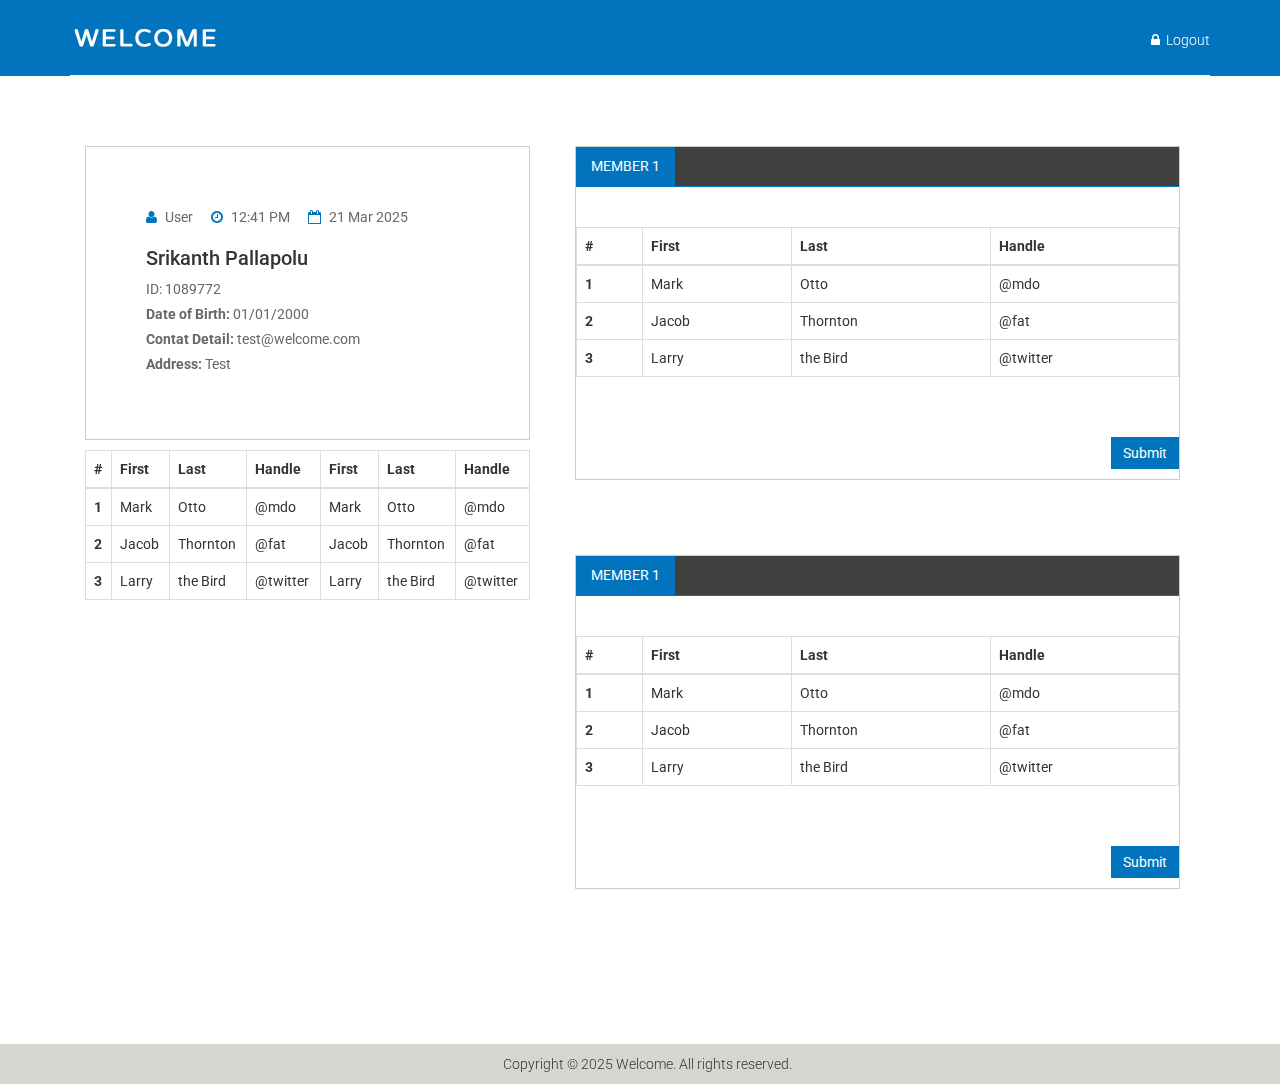
<file: index.html>
<!DOCTYPE html>
<html lang="en">

<head>
	<meta charset="utf-8">
	<meta name="viewport" content="width=device-width, initial-scale=1.0">
	<meta name="description" content="">
	<meta name="author" content="">
	<title>Home | Welcome</title>
	<link href="css/bootstrap.min.css" rel="stylesheet">
	<link href="css/font-awesome.min.css" rel="stylesheet">
	<link href="css/prettyPhoto.css" rel="stylesheet">
	<link href="css/price-range.css" rel="stylesheet">
	<link href="css/animate.css" rel="stylesheet">
	<link href="css/main.css" rel="stylesheet">
	<link href="css/responsive.css" rel="stylesheet">
	<!--[if lt IE 9]>
    <script src="js/html5shiv.js"></script>
    <script src="js/respond.min.js"></script>
    <![endif]-->
</head>
<!--/head-->

<body>
	<header id="header">
		<!--header-->
		<div class="header-middle">
			<!--header-middle-->
			<div class="container">
				<div class="row">
					<div class="col-sm-4">
						<div class="logo pull-left">
							<a href="index.html"><img src="images/home/logo.png" alt="" /></a>
						</div>
					</div>
					<div class="col-sm-8">
						<div class="shop-menu pull-right">
							<ul class="nav navbar-nav">
								<li><a href="login.html"><i class="fa fa-lock"></i> Logout</a></li>
							</ul>
						</div>
					</div>
				</div>
			</div>
		</div>
		<!--/header-middle-->
		<div class="header-bottom">
			<!--header-bottom-->
		</div>
		<!--/header-bottom-->
	</header>
	<!--/header-->
	<section id="slider">
		<!--slider-->
		<div class="container">
			<div class="row">
				<div class="col-sm-12">

					<div class="product-details">
						<!--product-details-->
						<div class="col-sm-5">
							<div class="product-information">
								<!--/product-information-->
								<div class="tab-pane fade active in" id="reviews">
								<ul>
									<li><a href=""><i class="fa fa-user"></i>User</a></li>
									<li><a href=""><i class="fa fa-clock-o"></i>12:41 PM</a></li>
									<li><a href=""><i class="fa fa-calendar-o"></i>21 Mar 2025</a></li>
								</ul></div>
								<h2>Srikanth Pallapolu</h2>
								<p>ID: 1089772</p>
								<p><b>Date of Birth:</b> 01/01/2000</p>
								<p><b>Contat Detail:</b> test@welcome.com</p>
								<p><b>Address:</b> Test</p>
							</div>
							<!--/product-information-->

							<div class="product-details">
								<table class="table table-bordered table-sm table-responsive">
									<thead class="thead-dark">
										<tr>
											<th scope="col">#</th>
											<th scope="col">First</th>
											<th scope="col">Last</th>
											<th scope="col">Handle</th>
											<th scope="col">First</th>
											<th scope="col">Last</th>
											<th scope="col">Handle</th>
										</tr>
									</thead>
									<tbody>
										<tr>
											<th scope="row">1</th>
											<td>Mark</td>
											<td>Otto</td>
											<td>@mdo</td>
											<td>Mark</td>
											<td>Otto</td>
											<td>@mdo</td>
										</tr>
										<tr>
											<th scope="row">2</th>
											<td>Jacob</td>
											<td>Thornton</td>
											<td>@fat</td>
											<td>Jacob</td>
											<td>Thornton</td>
											<td>@fat</td>
										</tr>
										<tr>
											<th scope="row">3</th>
											<td>Larry</td>
											<td>the Bird</td>
											<td>@twitter</td>
											<td>Larry</td>
											<td>the Bird</td>
											<td>@twitter</td>
										</tr>
										
									</tbody>
								</table>
							</div>

						</div>
						<div class="col-sm-7">
							<div class="category-tab shop-details-tab">
								<!--category-tab-->
								<div class="col-sm-12">
									<ul class="nav nav-tabs">
										<li class="active"><a href="#reviews" data-toggle="tab">Member 1</a></li>
									</ul>
								</div>
								<div class="tab-content">
									<div class="tab-pane fade active in" id="reviews">
										<div class="col-sm-12">
											<form action="#">
												<div class="col-sm-12 product-details">
													<table class="table table-bordered table-sm table-responsive">
														<thead class="thead-dark">
															<tr>
																<th scope="col">#</th>
																<th scope="col">First</th>
																<th scope="col">Last</th>
																<th scope="col">Handle</th>
															</tr>
														</thead>
														<tbody>
															<tr>
																<th scope="row">1</th>
																<td>Mark</td>
																<td>Otto</td>
																<td>@mdo</td>
															</tr>
															<tr>
																<th scope="row">2</th>
																<td>Jacob</td>
																<td>Thornton</td>
																<td>@fat</td>
															</tr>
															<tr>
																<th scope="row">3</th>
																<td>Larry</td>
																<td>the Bird</td>
																<td>@twitter</td>
															</tr>
														</tbody>
													</table>
												</div>

												<button type="button" class="btn btn-default pull-right">
													Submit
												</button>
											</form>
										</div>
									</div>

								</div>
							</div>
							<!--/category-tab-->

							<div class="category-tab shop-details-tab">
								<!--category-tab-->
								<div class="col-sm-12">
									<ul class="nav nav-tabs">
										<li class="active"><a href="#reviews" data-toggle="tab">Member 1</a></li>
									</ul>
								</div>
								<div class="tab-content">
									<div class="tab-pane fade active in" id="reviews">
										<div class="col-sm-12">
											<form action="#">
												<div class="col-sm-12 product-details">
													<table class="table table-bordered table-sm table-responsive">
														<thead class="thead-dark">
															<tr>
																<th scope="col">#</th>
																<th scope="col">First</th>
																<th scope="col">Last</th>
																<th scope="col">Handle</th>
															</tr>
														</thead>
														<tbody>
															<tr>
																<th scope="row">1</th>
																<td>Mark</td>
																<td>Otto</td>
																<td>@mdo</td>
															</tr>
															<tr>
																<th scope="row">2</th>
																<td>Jacob</td>
																<td>Thornton</td>
																<td>@fat</td>
															</tr>
															<tr>
																<th scope="row">3</th>
																<td>Larry</td>
																<td>the Bird</td>
																<td>@twitter</td>
															</tr>
														</tbody>
													</table>
												</div>

												<button type="button" class="btn btn-default pull-right">
													Submit
												</button>
											</form>
										</div>
									</div>

								</div>
							</div>
							<!--/category-tab-->

						</div>
					</div>
					<!--/product-details-->

				</div>
			</div>
		</div>
	</section>
	<footer id="footer">
		<!--Footer-->
		<div class="footer-bottom">
			<div class="container">
				<div class="row">
					<p>Copyright © 2025 Welcome. All rights reserved.</p>
				</div>
			</div>
		</div>
	</footer>
	<!--/Footer-->
	<script src="js/jquery.js"></script>
	<script src="js/bootstrap.min.js"></script>
	<script src="js/jquery.scrollUp.min.js"></script>
	<script src="js/price-range.js"></script>
	<script src="js/jquery.prettyPhoto.js"></script>
	<script src="js/main.js"></script>
</body>

</html>
</file>
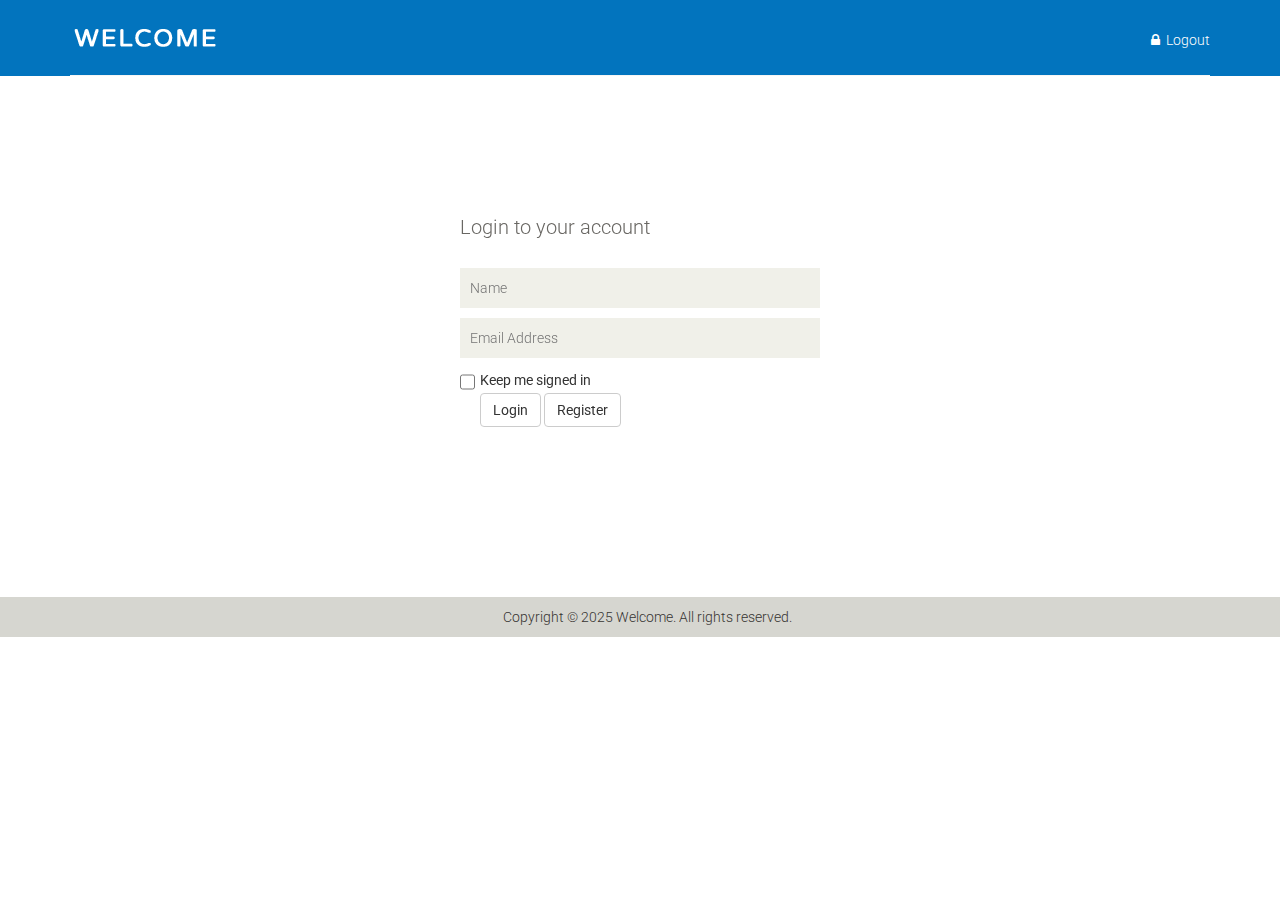
<file: login.html>
<!DOCTYPE html>
<html lang="en">
<head>
    <meta charset="utf-8">
    <meta name="viewport" content="width=device-width, initial-scale=1.0">
    <meta name="description" content="">
    <meta name="author" content="">
    <title>Login | Welcome</title>
    <link href="css/bootstrap.min.css" rel="stylesheet">
    <link href="css/font-awesome.min.css" rel="stylesheet">
    <link href="css/prettyPhoto.css" rel="stylesheet">
    <link href="css/price-range.css" rel="stylesheet">
    <link href="css/animate.css" rel="stylesheet">
    <link href="css/main.css" rel="stylesheet">
    <link href="css/responsive.css" rel="stylesheet">
    <!--[if lt IE 9]>
    <script src="js/html5shiv.js"></script>
    <script src="js/respond.min.js"></script>
    <![endif]-->
</head>
<!--/head-->
<body>
    <header id="header"><!--header-->
		<div class="header-middle"><!--header-middle-->
			<div class="container">
				<div class="row">
					<div class="col-sm-4">
						<div class="logo pull-left">
							<a href="index.html"><img src="images/home/logo.png" alt="" /></a>
						</div>						
					</div>
					<div class="col-sm-8">
						<div class="shop-menu pull-right">
							<ul class="nav navbar-nav">
								<li><a href="index.html"><i class="fa fa-lock"></i> Logout</a></li>
							</ul>
						</div>
					</div>
				</div>
			</div>
		</div><!--/header-middle-->	
	</header>
    <!--/header-->
    <section id="form"><!--form-->
		<div class="container">
			<div class="row">
				<div class="col-sm-4 col-sm-offset-4">
					<div class="login-form"><!--login form-->
						<h2>Login to your account</h2>
						<form action="#">
							<input type="text" placeholder="Name" />
							<input type="email" placeholder="Email Address" />
							<span>
								<input type="checkbox" class="checkbox"> 
								Keep me signed in
							</span>
							<div>
							<a href="index.html" class="btn btn-default" style="display: inline-block;">Login</a>
							<a href="register.html" class="btn btn-default" style="display: inline-block;">Register</a></div>
						</form>
					</div><!--/login form-->
				</div>
			</div>
		</div>
	</section>
    <!--/form-->
    <footer id="footer"><!--Footer-->			
		<div class="footer-bottom">
			<div class="container">
				<div class="row">
					<p>Copyright © 2025 Welcome. All rights reserved.</p>
				</div>
			</div>
		</div>		
	</footer>
    <!--/Footer-->
    <script src="js/jquery.js"></script>
    <script src="js/price-range.js"></script>
    <script src="js/jquery.scrollUp.min.js"></script>
    <script src="js/bootstrap.min.js"></script>
    <script src="js/jquery.prettyPhoto.js"></script>
    <script src="js/main.js"></script>
</body>
</html>
</file>
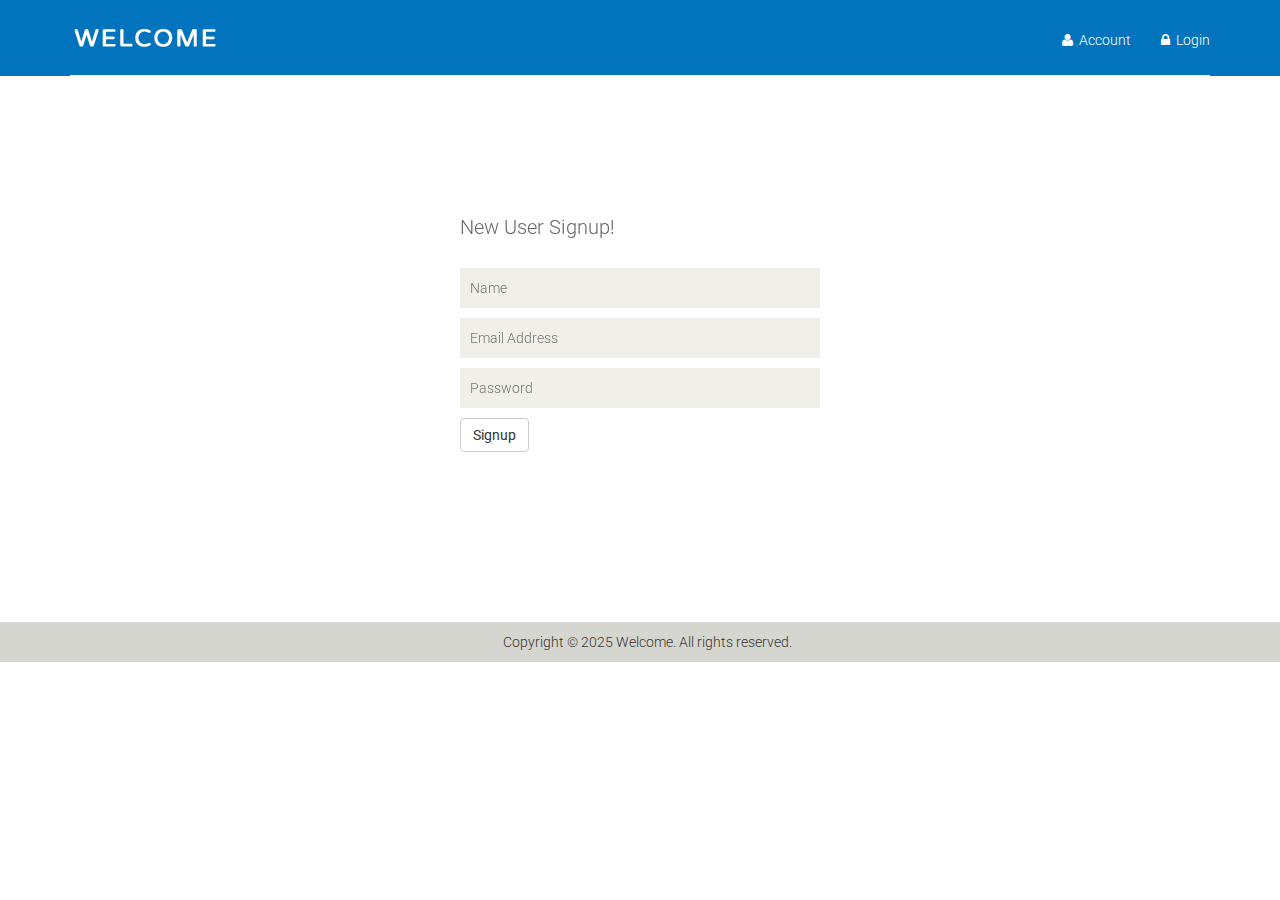
<file: register.html>
<!DOCTYPE html>
<html lang="en">
<head>
    <meta charset="utf-8">
    <meta name="viewport" content="width=device-width, initial-scale=1.0">
    <meta name="description" content="">
    <meta name="author" content="">
    <title>Login | Welcome</title>
    <link href="css/bootstrap.min.css" rel="stylesheet">
    <link href="css/font-awesome.min.css" rel="stylesheet">
    <link href="css/prettyPhoto.css" rel="stylesheet">
    <link href="css/price-range.css" rel="stylesheet">
    <link href="css/animate.css" rel="stylesheet">
    <link href="css/main.css" rel="stylesheet">
    <link href="css/responsive.css" rel="stylesheet">
    <!--[if lt IE 9]>
    <script src="js/html5shiv.js"></script>
    <script src="js/respond.min.js"></script>
    <![endif]-->
</head>
<!--/head-->
<body>
    <header id="header"><!--header-->
		<div class="header-middle"><!--header-middle-->
			<div class="container">
				<div class="row">
					<div class="col-sm-4">
						<div class="logo pull-left">
							<a href="index.html"><img src="images/home/logo.png" alt="" /></a>
						</div>						
					</div>
					<div class="col-sm-8">
						<div class="shop-menu pull-right">
							<ul class="nav navbar-nav">
								<li><a href="javascript:void(0);"><i class="fa fa-user"></i> Account</a></li>
								<li><a href="index.html"><i class="fa fa-lock"></i> Login</a></li>
							</ul>
						</div>
					</div>
				</div>
			</div>
		</div><!--/header-middle-->	
	</header>
    <!--/header-->
    <section id="form"><!--form-->
		<div class="container">
			<div class="row">
				<div class="col-sm-4 col-sm-offset-4">
					<div class="signup-form"><!--sign up form-->
						<h2>New User Signup!</h2>
						<form action="#">
							<input type="text" placeholder="Name"/>
							<input type="email" placeholder="Email Address"/>
							<input type="password" placeholder="Password"/>
							<a href="login.html" class="btn btn-default">Signup</a>
						</form>
					</div><!--/sign up form-->
				</div>
			</div>
		</div>
	</section>
    <!--/form-->
    <footer id="footer"><!--Footer-->			
		<div class="footer-bottom">
			<div class="container">
				<div class="row">
					<p>Copyright © 2025 Welcome. All rights reserved.</p>
				</div>
			</div>
		</div>		
	</footer>
    <!--/Footer-->
    <script src="js/jquery.js"></script>
    <script src="js/price-range.js"></script>
    <script src="js/jquery.scrollUp.min.js"></script>
    <script src="js/bootstrap.min.js"></script>
    <script src="js/jquery.prettyPhoto.js"></script>
    <script src="js/main.js"></script>
</body>
</html>
</file>
<file: css/prettyPhoto.css>
div.pp_default .pp_top,div.pp_default .pp_top .pp_middle,div.pp_default .pp_top .pp_left,div.pp_default .pp_top .pp_right,div.pp_default .pp_bottom,div.pp_default .pp_bottom .pp_left,div.pp_default .pp_bottom .pp_middle,div.pp_default .pp_bottom .pp_right{height:13px}
div.pp_default .pp_top .pp_left{background:url(../images/prettyPhoto/default/sprite.png) -78px -93px no-repeat}
div.pp_default .pp_top .pp_middle{background:url(../images/prettyPhoto/default/sprite_x.png) top left repeat-x}
div.pp_default .pp_top .pp_right{background:url(../images/prettyPhoto/default/sprite.png) -112px -93px no-repeat}
div.pp_default .pp_content .ppt{color:#f8f8f8}
div.pp_default .pp_content_container .pp_left{background:url(../images/prettyPhoto/default/sprite_y.png) -7px 0 repeat-y;padding-left:13px}
div.pp_default .pp_content_container .pp_right{background:url(../images/prettyPhoto/default/sprite_y.png) top right repeat-y;padding-right:13px}
div.pp_default .pp_next:hover{background:url(../images/prettyPhoto/default/sprite_next.png) center right no-repeat;cursor:pointer}
div.pp_default .pp_previous:hover{background:url(../images/prettyPhoto/default/sprite_prev.png) center left no-repeat;cursor:pointer}
div.pp_default .pp_expand{background:url(../images/prettyPhoto/default/sprite.png) 0 -29px no-repeat;cursor:pointer;width:28px;height:28px}
div.pp_default .pp_expand:hover{background:url(../images/prettyPhoto/default/sprite.png) 0 -56px no-repeat;cursor:pointer}
div.pp_default .pp_contract{background:url(../images/prettyPhoto/default/sprite.png) 0 -84px no-repeat;cursor:pointer;width:28px;height:28px}
div.pp_default .pp_contract:hover{background:url(../images/prettyPhoto/default/sprite.png) 0 -113px no-repeat;cursor:pointer}
div.pp_default .pp_close{width:30px;height:30px;background:url(../images/prettyPhoto/default/sprite.png) 2px 1px no-repeat;cursor:pointer}
div.pp_default .pp_gallery ul li a{background:url(../images/prettyPhoto/default/default_thumb.png) center center #f8f8f8;border:1px solid #aaa}
div.pp_default .pp_social{margin-top:7px}
div.pp_default .pp_gallery a.pp_arrow_previous,div.pp_default .pp_gallery a.pp_arrow_next{position:static;left:auto}
div.pp_default .pp_nav .pp_play,div.pp_default .pp_nav .pp_pause{background:url(../images/prettyPhoto/default/sprite.png) -51px 1px no-repeat;height:30px;width:30px}
div.pp_default .pp_nav .pp_pause{background-position:-51px -29px}
div.pp_default a.pp_arrow_previous,div.pp_default a.pp_arrow_next{background:url(../images/prettyPhoto/default/sprite.png) -31px -3px no-repeat;height:20px;width:20px;margin:4px 0 0}
div.pp_default a.pp_arrow_next{left:52px;background-position:-82px -3px}
div.pp_default .pp_content_container .pp_details{margin-top:5px}
div.pp_default .pp_nav{clear:none;height:30px;width:110px;position:relative}
div.pp_default .pp_nav .currentTextHolder{font-family:Georgia;font-style:italic;color:#999;font-size:11px;left:75px;line-height:25px;position:absolute;top:2px;margin:0;padding:0 0 0 10px}
div.pp_default .pp_close:hover,div.pp_default .pp_nav .pp_play:hover,div.pp_default .pp_nav .pp_pause:hover,div.pp_default .pp_arrow_next:hover,div.pp_default .pp_arrow_previous:hover{opacity:0.7}
div.pp_default .pp_description{font-size:11px;font-weight:700;line-height:14px;margin:5px 50px 5px 0}
div.pp_default .pp_bottom .pp_left{background:url(../images/prettyPhoto/default/sprite.png) -78px -127px no-repeat}
div.pp_default .pp_bottom .pp_middle{background:url(../images/prettyPhoto/default/sprite_x.png) bottom left repeat-x}
div.pp_default .pp_bottom .pp_right{background:url(../images/prettyPhoto/default/sprite.png) -112px -127px no-repeat}
div.pp_default .pp_loaderIcon{background:url(../images/prettyPhoto/default/loader.gif) center center no-repeat}
div.light_rounded .pp_top .pp_left{background:url(../images/prettyPhoto/light_rounded/sprite.png) -88px -53px no-repeat}
div.light_rounded .pp_top .pp_right{background:url(../images/prettyPhoto/light_rounded/sprite.png) -110px -53px no-repeat}
div.light_rounded .pp_next:hover{background:url(../images/prettyPhoto/light_rounded/btnNext.png) center right no-repeat;cursor:pointer}
div.light_rounded .pp_previous:hover{background:url(../images/prettyPhoto/light_rounded/btnPrevious.png) center left no-repeat;cursor:pointer}
div.light_rounded .pp_expand{background:url(../images/prettyPhoto/light_rounded/sprite.png) -31px -26px no-repeat;cursor:pointer}
div.light_rounded .pp_expand:hover{background:url(../images/prettyPhoto/light_rounded/sprite.png) -31px -47px no-repeat;cursor:pointer}
div.light_rounded .pp_contract{background:url(../images/prettyPhoto/light_rounded/sprite.png) 0 -26px no-repeat;cursor:pointer}
div.light_rounded .pp_contract:hover{background:url(../images/prettyPhoto/light_rounded/sprite.png) 0 -47px no-repeat;cursor:pointer}
div.light_rounded .pp_close{width:75px;height:22px;background:url(../images/prettyPhoto/light_rounded/sprite.png) -1px -1px no-repeat;cursor:pointer}
div.light_rounded .pp_nav .pp_play{background:url(../images/prettyPhoto/light_rounded/sprite.png) -1px -100px no-repeat;height:15px;width:14px}
div.light_rounded .pp_nav .pp_pause{background:url(../images/prettyPhoto/light_rounded/sprite.png) -24px -100px no-repeat;height:15px;width:14px}
div.light_rounded .pp_arrow_previous{background:url(../images/prettyPhoto/light_rounded/sprite.png) 0 -71px no-repeat}
div.light_rounded .pp_arrow_next{background:url(../images/prettyPhoto/light_rounded/sprite.png) -22px -71px no-repeat}
div.light_rounded .pp_bottom .pp_left{background:url(../images/prettyPhoto/light_rounded/sprite.png) -88px -80px no-repeat}
div.light_rounded .pp_bottom .pp_right{background:url(../images/prettyPhoto/light_rounded/sprite.png) -110px -80px no-repeat}
div.dark_rounded .pp_top .pp_left{background:url(../images/prettyPhoto/dark_rounded/sprite.png) -88px -53px no-repeat}
div.dark_rounded .pp_top .pp_right{background:url(../images/prettyPhoto/dark_rounded/sprite.png) -110px -53px no-repeat}
div.dark_rounded .pp_content_container .pp_left{background:url(../images/prettyPhoto/dark_rounded/contentPattern.png) top left repeat-y}
div.dark_rounded .pp_content_container .pp_right{background:url(../images/prettyPhoto/dark_rounded/contentPattern.png) top right repeat-y}
div.dark_rounded .pp_next:hover{background:url(../images/prettyPhoto/dark_rounded/btnNext.png) center right no-repeat;cursor:pointer}
div.dark_rounded .pp_previous:hover{background:url(../images/prettyPhoto/dark_rounded/btnPrevious.png) center left no-repeat;cursor:pointer}
div.dark_rounded .pp_expand{background:url(../images/prettyPhoto/dark_rounded/sprite.png) -31px -26px no-repeat;cursor:pointer}
div.dark_rounded .pp_expand:hover{background:url(../images/prettyPhoto/dark_rounded/sprite.png) -31px -47px no-repeat;cursor:pointer}
div.dark_rounded .pp_contract{background:url(../images/prettyPhoto/dark_rounded/sprite.png) 0 -26px no-repeat;cursor:pointer}
div.dark_rounded .pp_contract:hover{background:url(../images/prettyPhoto/dark_rounded/sprite.png) 0 -47px no-repeat;cursor:pointer}
div.dark_rounded .pp_close{width:75px;height:22px;background:url(../images/prettyPhoto/dark_rounded/sprite.png) -1px -1px no-repeat;cursor:pointer}
div.dark_rounded .pp_description{margin-right:85px;color:#fff}
div.dark_rounded .pp_nav .pp_play{background:url(../images/prettyPhoto/dark_rounded/sprite.png) -1px -100px no-repeat;height:15px;width:14px}
div.dark_rounded .pp_nav .pp_pause{background:url(../images/prettyPhoto/dark_rounded/sprite.png) -24px -100px no-repeat;height:15px;width:14px}
div.dark_rounded .pp_arrow_previous{background:url(../images/prettyPhoto/dark_rounded/sprite.png) 0 -71px no-repeat}
div.dark_rounded .pp_arrow_next{background:url(../images/prettyPhoto/dark_rounded/sprite.png) -22px -71px no-repeat}
div.dark_rounded .pp_bottom .pp_left{background:url(../images/prettyPhoto/dark_rounded/sprite.png) -88px -80px no-repeat}
div.dark_rounded .pp_bottom .pp_right{background:url(../images/prettyPhoto/dark_rounded/sprite.png) -110px -80px no-repeat}
div.dark_rounded .pp_loaderIcon{background:url(../images/prettyPhoto/dark_rounded/loader.gif) center center no-repeat}
div.dark_square .pp_left,div.dark_square .pp_middle,div.dark_square .pp_right,div.dark_square .pp_content{background:#000}
div.dark_square .pp_description{color:#fff;margin:0 85px 0 0}
div.dark_square .pp_loaderIcon{background:url(../images/prettyPhoto/dark_square/loader.gif) center center no-repeat}
div.dark_square .pp_expand{background:url(../images/prettyPhoto/dark_square/sprite.png) -31px -26px no-repeat;cursor:pointer}
div.dark_square .pp_expand:hover{background:url(../images/prettyPhoto/dark_square/sprite.png) -31px -47px no-repeat;cursor:pointer}
div.dark_square .pp_contract{background:url(../images/prettyPhoto/dark_square/sprite.png) 0 -26px no-repeat;cursor:pointer}
div.dark_square .pp_contract:hover{background:url(../images/prettyPhoto/dark_square/sprite.png) 0 -47px no-repeat;cursor:pointer}
div.dark_square .pp_close{width:75px;height:22px;background:url(../images/prettyPhoto/dark_square/sprite.png) -1px -1px no-repeat;cursor:pointer}
div.dark_square .pp_nav{clear:none}
div.dark_square .pp_nav .pp_play{background:url(../images/prettyPhoto/dark_square/sprite.png) -1px -100px no-repeat;height:15px;width:14px}
div.dark_square .pp_nav .pp_pause{background:url(../images/prettyPhoto/dark_square/sprite.png) -24px -100px no-repeat;height:15px;width:14px}
div.dark_square .pp_arrow_previous{background:url(../images/prettyPhoto/dark_square/sprite.png) 0 -71px no-repeat}
div.dark_square .pp_arrow_next{background:url(../images/prettyPhoto/dark_square/sprite.png) -22px -71px no-repeat}
div.dark_square .pp_next:hover{background:url(../images/prettyPhoto/dark_square/btnNext.png) center right no-repeat;cursor:pointer}
div.dark_square .pp_previous:hover{background:url(../images/prettyPhoto/dark_square/btnPrevious.png) center left no-repeat;cursor:pointer}
div.light_square .pp_expand{background:url(../images/prettyPhoto/light_square/sprite.png) -31px -26px no-repeat;cursor:pointer}
div.light_square .pp_expand:hover{background:url(../images/prettyPhoto/light_square/sprite.png) -31px -47px no-repeat;cursor:pointer}
div.light_square .pp_contract{background:url(../images/prettyPhoto/light_square/sprite.png) 0 -26px no-repeat;cursor:pointer}
div.light_square .pp_contract:hover{background:url(../images/prettyPhoto/light_square/sprite.png) 0 -47px no-repeat;cursor:pointer}
div.light_square .pp_close{width:75px;height:22px;background:url(../images/prettyPhoto/light_square/sprite.png) -1px -1px no-repeat;cursor:pointer}
div.light_square .pp_nav .pp_play{background:url(../images/prettyPhoto/light_square/sprite.png) -1px -100px no-repeat;height:15px;width:14px}
div.light_square .pp_nav .pp_pause{background:url(../images/prettyPhoto/light_square/sprite.png) -24px -100px no-repeat;height:15px;width:14px}
div.light_square .pp_arrow_previous{background:url(../images/prettyPhoto/light_square/sprite.png) 0 -71px no-repeat}
div.light_square .pp_arrow_next{background:url(../images/prettyPhoto/light_square/sprite.png) -22px -71px no-repeat}
div.light_square .pp_next:hover{background:url(../images/prettyPhoto/light_square/btnNext.png) center right no-repeat;cursor:pointer}
div.light_square .pp_previous:hover{background:url(../images/prettyPhoto/light_square/btnPrevious.png) center left no-repeat;cursor:pointer}
div.facebook .pp_top .pp_left{background:url(../images/prettyPhoto/facebook/sprite.png) -88px -53px no-repeat}
div.facebook .pp_top .pp_middle{background:url(../images/prettyPhoto/facebook/contentPatternTop.png) top left repeat-x}
div.facebook .pp_top .pp_right{background:url(../images/prettyPhoto/facebook/sprite.png) -110px -53px no-repeat}
div.facebook .pp_content_container .pp_left{background:url(../images/prettyPhoto/facebook/contentPatternLeft.png) top left repeat-y}
div.facebook .pp_content_container .pp_right{background:url(../images/prettyPhoto/facebook/contentPatternRight.png) top right repeat-y}
div.facebook .pp_expand{background:url(../images/prettyPhoto/facebook/sprite.png) -31px -26px no-repeat;cursor:pointer}
div.facebook .pp_expand:hover{background:url(../images/prettyPhoto/facebook/sprite.png) -31px -47px no-repeat;cursor:pointer}
div.facebook .pp_contract{background:url(../images/prettyPhoto/facebook/sprite.png) 0 -26px no-repeat;cursor:pointer}
div.facebook .pp_contract:hover{background:url(../images/prettyPhoto/facebook/sprite.png) 0 -47px no-repeat;cursor:pointer}
div.facebook .pp_close{width:22px;height:22px;background:url(../images/prettyPhoto/facebook/sprite.png) -1px -1px no-repeat;cursor:pointer}
div.facebook .pp_description{margin:0 37px 0 0}
div.facebook .pp_loaderIcon{background:url(../images/prettyPhoto/facebook/loader.gif) center center no-repeat}
div.facebook .pp_arrow_previous{background:url(../images/prettyPhoto/facebook/sprite.png) 0 -71px no-repeat;height:22px;margin-top:0;width:22px}
div.facebook .pp_arrow_previous.disabled{background-position:0 -96px;cursor:default}
div.facebook .pp_arrow_next{background:url(../images/prettyPhoto/facebook/sprite.png) -32px -71px no-repeat;height:22px;margin-top:0;width:22px}
div.facebook .pp_arrow_next.disabled{background-position:-32px -96px;cursor:default}
div.facebook .pp_nav{margin-top:0}
div.facebook .pp_nav p{font-size:15px;padding:0 3px 0 4px}
div.facebook .pp_nav .pp_play{background:url(../images/prettyPhoto/facebook/sprite.png) -1px -123px no-repeat;height:22px;width:22px}
div.facebook .pp_nav .pp_pause{background:url(../images/prettyPhoto/facebook/sprite.png) -32px -123px no-repeat;height:22px;width:22px}
div.facebook .pp_next:hover{background:url(../images/prettyPhoto/facebook/btnNext.png) center right no-repeat;cursor:pointer}
div.facebook .pp_previous:hover{background:url(../images/prettyPhoto/facebook/btnPrevious.png) center left no-repeat;cursor:pointer}
div.facebook .pp_bottom .pp_left{background:url(../images/prettyPhoto/facebook/sprite.png) -88px -80px no-repeat}
div.facebook .pp_bottom .pp_middle{background:url(../images/prettyPhoto/facebook/contentPatternBottom.png) top left repeat-x}
div.facebook .pp_bottom .pp_right{background:url(../images/prettyPhoto/facebook/sprite.png) -110px -80px no-repeat}
div.pp_pic_holder a:focus{outline:none}
div.pp_overlay{background:#000;display:none;left:0;position:absolute;top:0;width:100%;z-index:9500}
div.pp_pic_holder{display:none;position:absolute;width:100px;z-index:10000}
.pp_content{height:40px;min-width:40px}
* html .pp_content{width:40px}
.pp_content_container{position:relative;text-align:left;width:100%}
.pp_content_container .pp_left{padding-left:20px}
.pp_content_container .pp_right{padding-right:20px}
.pp_content_container .pp_details{float:left;margin:10px 0 2px}
.pp_description{display:none;margin:0}
.pp_social{float:left;margin:0}
.pp_social .facebook{float:left;margin-left:5px;width:55px;overflow:hidden}
.pp_social .twitter{float:left}
.pp_nav{clear:right;float:left;margin:3px 10px 0 0}
.pp_nav p{float:left;white-space:nowrap;margin:2px 4px}
.pp_nav .pp_play,.pp_nav .pp_pause{float:left;margin-right:4px;text-indent:-10000px}
a.pp_arrow_previous,a.pp_arrow_next{display:block;float:left;height:15px;margin-top:3px;overflow:hidden;text-indent:-10000px;width:14px}
.pp_hoverContainer{position:absolute;top:0;width:100%;z-index:2000}
.pp_gallery{display:none;left:50%;margin-top:-50px;position:absolute;z-index:10000}
.pp_gallery div{float:left;overflow:hidden;position:relative}
.pp_gallery ul{float:left;height:35px;position:relative;white-space:nowrap;margin:0 0 0 5px;padding:0}
.pp_gallery ul a{border:1px rgba(0,0,0,0.5) solid;display:block;float:left;height:33px;overflow:hidden}
.pp_gallery ul a img{border:0}
.pp_gallery li{display:block;float:left;margin:0 5px 0 0;padding:0}
.pp_gallery li.default a{background:url(../images/prettyPhoto/facebook/default_thumbnail.gif) 0 0 no-repeat;display:block;height:33px;width:50px}
.pp_gallery .pp_arrow_previous,.pp_gallery .pp_arrow_next{margin-top:7px!important}
a.pp_next{background:url(../images/prettyPhoto/light_rounded/btnNext.png) 10000px 10000px no-repeat;display:block;float:right;height:100%;text-indent:-10000px;width:49%}
a.pp_previous{background:url(../images/prettyPhoto/light_rounded/btnNext.png) 10000px 10000px no-repeat;display:block;float:left;height:100%;text-indent:-10000px;width:49%}
a.pp_expand,a.pp_contract{cursor:pointer;display:none;height:20px;position:absolute;right:30px;text-indent:-10000px;top:10px;width:20px;z-index:20000}
a.pp_close{position:absolute;right:0;top:0;display:block;line-height:22px;text-indent:-10000px}
.pp_loaderIcon{display:block;height:24px;left:50%;position:absolute;top:50%;width:24px;margin:-12px 0 0 -12px}
#pp_full_res{line-height:1!important}
#pp_full_res .pp_inline{text-align:left}
#pp_full_res .pp_inline p{margin:0 0 15px}
div.ppt{color:#fff;display:none;font-size:17px;z-index:9999;margin:0 0 5px 15px}
div.pp_default .pp_content,div.light_rounded .pp_content{background-color:#fff}
div.pp_default #pp_full_res .pp_inline,div.light_rounded .pp_content .ppt,div.light_rounded #pp_full_res .pp_inline,div.light_square .pp_content .ppt,div.light_square #pp_full_res .pp_inline,div.facebook .pp_content .ppt,div.facebook #pp_full_res .pp_inline{color:#000}
div.pp_default .pp_gallery ul li a:hover,div.pp_default .pp_gallery ul li.selected a,.pp_gallery ul a:hover,.pp_gallery li.selected a{border-color:#fff}
div.pp_default .pp_details,div.light_rounded .pp_details,div.dark_rounded .pp_details,div.dark_square .pp_details,div.light_square .pp_details,div.facebook .pp_details{position:relative}
div.light_rounded .pp_top .pp_middle,div.light_rounded .pp_content_container .pp_left,div.light_rounded .pp_content_container .pp_right,div.light_rounded .pp_bottom .pp_middle,div.light_square .pp_left,div.light_square .pp_middle,div.light_square .pp_right,div.light_square .pp_content,div.facebook .pp_content{background:#fff}
div.light_rounded .pp_description,div.light_square .pp_description{margin-right:85px}
div.light_rounded .pp_gallery a.pp_arrow_previous,div.light_rounded .pp_gallery a.pp_arrow_next,div.dark_rounded .pp_gallery a.pp_arrow_previous,div.dark_rounded .pp_gallery a.pp_arrow_next,div.dark_square .pp_gallery a.pp_arrow_previous,div.dark_square .pp_gallery a.pp_arrow_next,div.light_square .pp_gallery a.pp_arrow_previous,div.light_square .pp_gallery a.pp_arrow_next{margin-top:12px!important}
div.light_rounded .pp_arrow_previous.disabled,div.dark_rounded .pp_arrow_previous.disabled,div.dark_square .pp_arrow_previous.disabled,div.light_square .pp_arrow_previous.disabled{background-position:0 -87px;cursor:default}
div.light_rounded .pp_arrow_next.disabled,div.dark_rounded .pp_arrow_next.disabled,div.dark_square .pp_arrow_next.disabled,div.light_square .pp_arrow_next.disabled{background-position:-22px -87px;cursor:default}
div.light_rounded .pp_loaderIcon,div.light_square .pp_loaderIcon{background:url(../images/prettyPhoto/light_rounded/loader.gif) center center no-repeat}
div.dark_rounded .pp_top .pp_middle,div.dark_rounded .pp_content,div.dark_rounded .pp_bottom .pp_middle{background:url(../images/prettyPhoto/dark_rounded/contentPattern.png) top left repeat}
div.dark_rounded .currentTextHolder,div.dark_square .currentTextHolder{color:#c4c4c4}
div.dark_rounded #pp_full_res .pp_inline,div.dark_square #pp_full_res .pp_inline{color:#fff}
.pp_top,.pp_bottom{height:20px;position:relative}
* html .pp_top,* html .pp_bottom{padding:0 20px}
.pp_top .pp_left,.pp_bottom .pp_left{height:20px;left:0;position:absolute;width:20px}
.pp_top .pp_middle,.pp_bottom .pp_middle{height:20px;left:20px;position:absolute;right:20px}
* html .pp_top .pp_middle,* html .pp_bottom .pp_middle{left:0;position:static}
.pp_top .pp_right,.pp_bottom .pp_right{height:20px;left:auto;position:absolute;right:0;top:0;width:20px}
.pp_fade,.pp_gallery li.default a img{display:none}
</file>
<file: css/main.css>
﻿
/*************************
*******Typography******
**************************/
@import url(http://fonts.googleapis.com/css?family=Roboto:400,300,400italic,500,700,100);
@import url(http://fonts.googleapis.com/css?family=Open+Sans:400,800,300,600,700);
@import url(http://fonts.googleapis.com/css?family=Abel);

body {
  font-family: 'Roboto', sans-serif;
  background:;
  position: relative;
  font-weight:400px;
}

ul li {
  list-style: none;
}

a:hover {
outline: none;
text-decoration:none;
}

a:focus {
  outline:none;
  outline-offset: 0;
}

a {
  -webkit-transition: 300ms;
  -moz-transition: 300ms;
    -o-transition: 300ms;
    transition: 300ms;
}

h1, h2, h3, h4, h5, h6 {
  font-family: 'Roboto', sans-serif;
}

.btn:hover, 
.btn:focus{
  outline: none;
  box-shadow: none;
}

.navbar-toggle {
  background-color: #000;
}

a#scrollUp {
  bottom: 0px;
  right: 10px;
  padding: 5px 10px;
  background: #0274BE;
  color: #FFF;
  -webkit-animation: bounce 2s ease infinite;
  animation: bounce 2s ease infinite;
}

a#scrollUp i{
  font-size: 30px;
}


/*************************
*******Header CSS******
**************************/

.header_top {
  background: #0274BE;
}

.contactinfo ul li:first-child{
    margin-left: -15px;
}

.contactinfo ul li a{
  font-size: 12px;
  color: #fff;
  font-family: 'Roboto', sans-serif;
}


.contactinfo ul li a:hover{
	background:inherit;
}


.social-icons ul li a {
  border: 0 none;
  border-radius: 0;
  color: #fff;
  padding:0px;
}


.social-icons ul li{
	display:inline-block;
}

.social-icons ul li a i {
  padding: 11px 15px;
   transition: all 0.9s ease 0s;
  -moz-transition: all 0.9s ease 0s;
  -webkit-transition: all 0.9s ease 0s;
  -o-transition: all 0.9s ease 0s;
}

.social-icons ul li a i:hover{
  color: #fff;
   transition: all 0.9s ease 0s;
  -moz-transition: all 0.9s ease 0s;
  -webkit-transition: all 0.9s ease 0s;
  -o-transition: all 0.9s ease 0s;
}


.fa-facebook:hover {
  background: #0083C9;
}

.fa-twitter:hover  {
	background:#5BBCEC;
}

.fa-linkedin:hover  {
	background:#FF4518;
}

.fa-dribbble:hover  {
	background:#90C9DC;
}

.fa-google-plus:hover  {
	background:#CE3C2D;
}

.header-middle .container .row {
  border-bottom: 1px solid #f5f5f5;
  margin-left: 0;
  margin-right: 0;
  padding-bottom: 20px;
  padding-top: 20px;
}

.header-middle .container .row .col-sm-4{
  padding-left: 0;
}

.header-middle .container .row .col-sm-8 {
	padding-right:0;
}

.usa {
  border-radius: 0;
  color: #B4B1AB;
  font-size: 12px;
  margin-right: 20px;
  padding: 2px 15px;
  margin-top: 10px;
}

.usa:hover {
	background:#0274BE;
	color:#fff;
	border-color:#0274BE;
}

.usa:active, .usa.active {
  background: none repeat scroll 0 0 #0274BE;
  box-shadow: inherit;
  outline: 0 none;
}

.btn-group.open .dropdown-toggle {
  background: rgba(0, 0, 0, 0);
  box-shadow: none;
}

.dropdown-menu  li  a:hover, .dropdown-menu  li  a:focus {
  background-color: #0274BE;
  color: #FFFFFF;
  font-family: 'Roboto', sans-serif;
  text-decoration: none;
}


.shop-menu ul li {
	display:inline-block;
  padding-left: 15px;
  padding-right: 15px;
}

.shop-menu ul li:last-child {
  padding-right: 0;
}


.shop-menu ul li a {
  color: #fff;
  font-family: 'Roboto', sans-serif;
  font-size: 14px;
  font-weight: 300;
  padding:0;
  padding-right: 0;
  margin-top: 10px;
}


.shop-menu ul li a i{
	margin-right:3px;
}


.shop-menu ul li a:hover {
	color:#fff;
	background:none;
}


.header-bottom {
  padding-bottom: 30px;
  padding-top: 30px;
}

.navbar-collapse.collapse{
  padding-left: 0;
}

.mainmenu ul li{
  padding-right: 15px;
  padding-left: 15px;
}

.mainmenu ul li:first-child{
  padding-left: 0px;
}

.mainmenu ul li a {
	color: #696763;
	font-family: 'Roboto', sans-serif;
	font-size: 19px;
	font-weight: 300;
	padding: 0;
	padding-bottom: 10px;
	padding-top: 5px;
}

.mainmenu ul li a:hover, .mainmenu ul li a.active,  .shop-menu ul li a.active{
	background:none;
	color:#0274BE;
}

.search_box input {
  background: #F0F0E9;
  border: medium none;
  color: #B2B2B2;
  font-family: 'roboto';
  font-size: 12px;
  font-weight: 300;
  height: 35px;
  outline: medium none;
  padding-left: 10px;
  width: 290px;
  background-image: url(../images/home/searchicon.png);
  background-repeat: no-repeat;
  background-position: 270px;
}


/*  Dropdown menu*/

.navbar-header 
.navbar-toggle .icon-bar {
    background-color: #fff;
}


.nav.navbar-nav > li:hover > ul.sub-menu{
  display: block;
  -webkit-animation: fadeInUp 400ms;
  -moz-animation: fadeInUp 400ms;
  -ms-animation: fadeInUp 400ms;
  -o-animation: fadeInUp 400ms;
  animation: fadeInUp 400ms;
}

ul.sub-menu {
	position: absolute;
	top: 30px;
	left: 0;
	background: rgba(0, 0, 0, 0.6);
	list-style: none;
	padding: 0;
	margin: 0;
	width: 220px;
	-webkit-box-shadow: 0 3px 3px rgba(0, 0, 0, 0.1);
	box-shadow: 0 3px 3px rgba(0, 0, 0, 0.1);
	display: none;
	z-index: 999;
}

.dropdown ul.sub-menu li .active{
  color: #0274BE;
  padding-left: 0;
}


.navbar-nav li ul.sub-menu li{
  padding: 10px 20px 0 ;
}

.navbar-nav li ul.sub-menu li:last-child{
  padding-bottom: 20px;
}

.navbar-nav li ul.sub-menu li a{
  color: #fff;
}

.navbar-nav li ul.sub-menu li a:hover{
    color: #0274BE;
}

.fa-angle-down{
  padding-left: 5px; 
}

@-webkit-keyframes fadeInUp {
  0% {
    opacity: 0;
    -webkit-transform: translateY(20px);
    transform: translateY(20px);
  }

  100% {
    opacity: 1;
    -webkit-transform: translateY(0);
    transform: translateY(0);
  }
}
  
/*************************
*******Footer CSS******
**************************/

#footer {
  background: #F0F0E9;margin:20px 0 0;
}


.footer-top .container {
  border-bottom: 1px solid #E0E0DA;
  padding-bottom: 20px;
}

.companyinfo {
  margin-top: 57px;
}

.companyinfo h2 {
  color: #B4B1AB;
  font-family: abel;
  font-size: 27px;
  text-transform: uppercase;
}

.companyinfo h2  span{
  color:#0274BE;
}

.companyinfo p {
  color: #B3B3AD;
  font-family: 'Roboto', sans-serif;
  font-size: 12px;
  font-weight: 300;
}

.footer-top .col-sm-3{
  overflow: hidden;
}

.video-gallery {
  margin-top: 57px;
  position: inherit;
}

.video-gallery a img {
  height: 100%;
  width: 100%;
}

.iframe-img {
  position: relative;
  display: block;
  height: 61px;
  margin-bottom: 10px;
  border: 2px solid #CCCCC6;
  border-radius: 3px;
}

.overlay-icon {
  position: absolute;
  top: 0;
  width: 100%;
  height: 61px;
  background: #0274BE;
  border-radius: 3px;
  color: #FFF;
  font-size: 20px;
  line-height: 0;
  display: block;
  opacity: 0;
   -webkit-transition: 300ms;
  -moz-transition: 300ms;
    -o-transition: 300ms;
    transition: 300ms;
}

.overlay-icon i {
  position: relative;
  top: 50%;
  margin-top: -20px;
}

.video-gallery a:hover .overlay-icon{
  opacity: 1;
}

.video-gallery p {
  color: #8C8C88;
  font-family: 'Roboto', sans-serif;
  font-size: 12px;
  font-weight: 500;
  margin-bottom:0px;
}

.video-gallery  h2 {
  color: #8c8c88;
  font-family: 'Roboto', sans-serif;
  font-size: 12px;
  font-weight: 300;
  text-transform:uppercase;
  margin-top:0px;
}


.address {
  margin-top: 30px;
  position: relative;
  overflow: hidden;
}
.address  img {
	width:100%;
}

.address p {
  color: #666663;
  font-family: 'Roboto', sans-serif;
  font-size: 14px;
  font-weight: 300;
  left: 25px;
  position: absolute;
  top: 50px;
}

.footer-widget {
  margin-bottom: 15px;
}

.footer-widget .container {
  border-top: 1px solid #FFFFFF;
  padding-top: 15px;
}

.single-widget h2 {
  color: #666663;
  font-family: 'Roboto', sans-serif;
  font-size: 16px;
  font-weight: 500;
  margin-bottom: 22px;
  text-transform: uppercase;
}

.single-widget h2 i{
	margin-right:15px;
}

.single-widget ul li a{
	color: #8C8C88;
	font-family: 'Roboto', sans-serif;
	font-size: 14px;
	font-weight: 300;
	padding: 5px 0;
}

.single-widget ul li a i {
  margin-right: 18px;
}

.single-widget ul li a:hover{
	background:none;
	color:#0274BE;
}


.searchform input {
  border: 1px solid #DDDDDD;
  color: #CCCCC6;
  font-family: 'Roboto', sans-serif;
  font-size: 14px;
  margin-top: 0;
  outline: medium none;
  padding: 7px;
  width: 212px;
}


.searchform button {
  background: #0274BE;
  border: medium none;
  border-radius: 0;
  margin-left: -5px;
  margin-top: -3px;
  padding: 7px 17px;
}

.searchform button i {
  color: #FFFFFF;
  font-size: 20px;
}

.searchform  button:hover, 
.searchform  button:focus{
	background-color:#0274BE;
}

.searchform p {
  color: #8C8C88;
  font-family: 'Roboto', sans-serif;
  font-size: 14px;
  font-weight: 300;
  margin-top: 25px;
}

.footer-bottom {
  background: #D6D6D0;
  padding-top: 10px;
}

.footer-bottom p {
  color: #363432;
  font-family: 'Roboto', sans-serif;
  font-weight: 300;
  margin-left: 15px;
  text-align: center;
}

.footer-bottom p span a {
  color: #0274BE;
  font-style: italic;
  text-decoration: underline;
}


/*************************
******* Home ******
**************************/


#slider {
  padding-bottom: 20px;
}

.carousel-indicators li {
  background: #C4C4BE;
}

.carousel-indicators li.active {
	  background: #0274BE;
}

.item {
  padding-left: 100px;
}


.pricing {
  position: absolute;
  right: 40%;
  top: 52%;
}

.girl {
  margin-left: 0;
}

.item h1 {
  color: #B4B1AB;
  font-family: abel;
  font-size: 48px;
  margin-top: 85px;
}

.item h1 span {
	color:#0274BE;
}

.item h2 {
  color: #363432;
  font-family: 'Roboto', sans-serif;
  font-size: 20px;
  font-weight: 700;
  margin-bottom: 22px;
  margin-top: 10px;
}

.item  p {
	color:#363432;
	font-size:16px;
	font-weight:300;
	font-family: 'Roboto', sans-serif;
}

.get {
  background: #0274BE;
  border: 0 none;
  border-radius: 0;
  color: #FFFFFF;
  font-family: 'Roboto', sans-serif;
  font-size: 16px;
  font-weight: 300;
  margin-top: 23px;
}


.item button:hover {
  background: #0274BE;
  color:#fff;
}

.control-carousel {
  position: absolute;
  top: 50%;
  font-size: 60px;
  color: #C2C2C1;
}

.control-carousel:hover{
  color: #0274BE ;
}

.right {
  right: 0;
}

.category-products {
  border: 1px solid #F7F7F0;
  margin-bottom: 35px;
  padding-bottom: 20px;
  padding-top: 15px;
}
.left-sidebar h2, .brands_products h2 {
  color: #0274BE;
  font-family: 'Roboto', sans-serif;
  font-size: 18px;
  font-weight: 700;
  margin: 0 auto 30px;
  text-align: center;
  text-transform: uppercase;
  position: relative;
  z-index:3;
}

.left-sidebar h2:after, h2.title:after{
	content: " ";
	position: absolute;
	border: 1px solid #f5f5f5;
	bottom:8px;
	left: 0;
	width: 100%;
	height: 0;
	z-index: -2;
}

.left-sidebar h2:before{
	content: " ";
	position: absolute;
	background: #fff;
	bottom: -6px;
	width: 130px;
	height: 30px;
	z-index: -1;
	left: 50%;
	margin-left: -65px;
}

h2.title:before{
	content: " ";
	position: absolute;
	background: #fff;
	bottom: -6px;
	width: 220px;
	height: 30px;
	z-index: -1;
	left: 50%;
	margin-left: -110px;
}

.category-products .panel {
	background-color: #FFFFFF;
	border: 0px;
	border-radius: 0px;
	box-shadow:none;
	margin-bottom: 0px;
}

.category-products .panel-default .panel-heading {
  background-color: #FFFFFF;
  border: 0 none;
  color: #FFFFFF;
  padding: 5px 20px;
}

.category-products .panel-default .panel-heading .panel-title a {
  color: #696763;
  font-family: 'Roboto', sans-serif;
  font-size: 14px;
  text-decoration: none;
  text-transform: uppercase;
}

.panel-group .panel-heading + .panel-collapse .panel-body {
  border-top: 0 none;
}

.category-products .badge {
  background:none;
  border-radius: 10px;
  color: #696763;
  display: inline-block;
  font-size: 12px;
  font-weight: bold;
  line-height: 1;
  min-width: 10px;
  padding: 3px 7px;
  text-align: center;
  vertical-align: baseline;
  white-space: nowrap;
}

.panel-body ul{
  padding-left: 20px;
}


.panel-body ul li a {
  color: #696763;
  font-family: 'Roboto', sans-serif;
  font-size: 12px;
  text-transform: uppercase;
}

.brands-name {
  border: 1px solid #F7F7F0;
  padding-bottom: 20px;
  padding-top: 15px;
}


.brands-name .nav-stacked li a {
  background-color: #FFFFFF;
  color: #696763;
  font-family: 'Roboto', sans-serif;
  font-size: 14px;
  padding: 5px 25px;
  text-decoration: none;
  text-transform: uppercase;
}

.brands-name .nav-stacked li a:hover{
  background-color: #fff;
  color: #696763;
}

.shipping {
  background-color: #F2F2F2;
  margin-top: 40px;
  overflow: hidden;
  padding-top: 20px;
  position: relative;
}


.price-range{
  margin-top:30px;
}

.well {
  background-color: #FFFFFF;
  border: 1px solid #F7F7F0;
  border-radius: 4px;
  box-shadow: none;
  margin-bottom: 20px;
  min-height: 20px;
  padding: 35px;
}


.tooltip-inner {
  background-color: #0274BE;
  border-radius: 4px;
  color: #FFFFFF;
  max-width: 200px;
  padding: 3px 8px;
  text-align: center;
  text-decoration: none;
}

.tooltip.top .tooltip-arrow {
  border-top-color: #0274BE;
  border-width: 5px 5px 0;
  bottom: 0;
  left: 50%;
  margin-left: -5px;
}


.padding-right {
  padding-right: 0;
}

.features_items{
	overflow:hidden;
}


h2.title {
  color: #0274BE;
  font-family: 'Roboto', sans-serif;
  font-size: 18px;
  font-weight: 700;
  margin: 0 15px;
  text-transform: uppercase;
  margin-bottom: 30px;
  position: relative;
}

.product-image-wrapper{
	border:1px solid #F7F7F5;
	overflow: hidden;
	margin-bottom:30px;
}

.single-products {
  position: relative;
}

.new, .sale {
  position: absolute;
  top: 0;
  right: 0;
}

.productinfo h2{
	color: #0274BE;
	font-family: 'Roboto', sans-serif;
	font-size: 24px;
	font-weight: 700;
}
.product-overlay h2{
	color: #fff;
	font-family: 'Roboto', sans-serif;
	font-size: 24px;
	font-weight: 700;
}


.productinfo p{
  font-family: 'Roboto', sans-serif;
  font-size: 14px;
  font-weight: 400;
  color: #696763;
}

.productinfo img{
  width: 100%;
}

.productinfo{
 position:relative;
}

.product-overlay {
  background:#0274BE;
  top: 0;
  display: none;
  height: 0;
  position: absolute;
  transition: height 500ms ease 0s;
  width: 100%;
  display: block;
  opacity:;
}

.single-products:hover .product-overlay {
  display:block;
  height:100%;
}


.product-overlay .overlay-content {
  bottom: 0;
  position: absolute;
  bottom: 0;
  text-align: center;
  width: 100%;
}

.product-overlay .add-to-cart {
  background:#fff;
  border: 0 none;
  border-radius: 0;
  color: #0274BE;
  font-family: 'Roboto', sans-serif;
  font-size: 15px;
  margin-bottom: 25px;
}

.product-overlay .add-to-cart:hover {
  background:#fff;
  color: #0274BE;
}


.product-overlay p{
  font-family: 'Roboto', sans-serif;
  font-size: 14px;
  font-weight: 400;
  color: #fff;
}



.add-to-cart {
  background:#F5F5ED;
  border: 0 none;
  border-radius: 0;
  color: #696763;
  font-family: 'Roboto', sans-serif;
  font-size: 15px;
  margin-bottom: 25px;
}

.add-to-cart:hover {
  background: #0274BE;
  border: 0 none;
  border-radius: 0;
  color: #FFFFFF;
}

.add-to{
  margin-bottom: 10px;
}

.add-to-cart i{
	margin-right:5px;
}

.add-to-cart:hover {
  background: #0274BE;
  color: #FFFFFF;
}

.choose {
  border-top: 1px solid #F7F7F0;
}

.choose ul li a {
  color: #B3AFA8;
  font-family: 'Roboto', sans-serif;
  font-size: 13px;
  padding-left: 0;
  padding-right: 0;
}

.choose ul li a i{
	margin-right:5px;
}

.choose ul li a:hover{
	background:none;
	color:#0274BE;
}

.category-tab {
  overflow: hidden;
}

.category-tab ul {
  background: #40403E;
  border-bottom: 1px solid #0274BE;
  list-style: none outside none;
  margin: 0 0 30px;
  padding: 0;
  width: 100%;
}

.category-tab ul li a {
  border: 0 none;
  border-radius: 0;
  color: #B3AFA8;
  display: block;
  font-family: 'Roboto', sans-serif;
  font-size: 14px;
  text-transform: uppercase;
}

.category-tab ul  li  a:hover{
	background:#0274BE;
	color:#fff;
}

.nav-tabs  li.active  a, .nav-tabs  li.active  a:hover, .nav-tabs  li.active  a:focus {
  -moz-border-bottom-colors: none;
  -moz-border-left-colors: none;
  -moz-border-right-colors: none;
  -moz-border-top-colors: none;
  background-color: #0274BE;
  border:0px;
  color: #FFFFFF;
  cursor: default;
  margin-right:0;
  margin-left:0;
}

.nav-tabs  li  a {
  border: 1px solid rgba(0, 0, 0, 0);
  border-radius: 4px 4px 0 0;
  line-height: 1.42857;
  margin-right:0;
}

.recommended_items {
  overflow: hidden;
}

#recommended-item-carousel .carousel-inner .item {
  padding-left: 0;
}

.recommended-item-control {
  position: absolute;
  top: 41%;
}

.recommended-item-control i {
  background: none repeat scroll 0 0 #0274BE;
  color: #FFFFFF;
  font-size: 20px;
  padding: 4px 10px;
}

.recommended-item-control i:hover {
  background: #ccccc6;
}

.recommended_items  h2 {
}

.our_partners{
  overflow:hidden;
}

.our_partners ul {
  background: #F7F7F0;
  margin-bottom: 50px;
}


.our_partners ul li a:hover{
	background:none;
}

/*************************
*******Shop CSS******
**************************/


#advertisement {
  padding-bottom: 45px;
}

#advertisement img {
  width: 100%;
}

.pagination {
  display: inline-block;
  margin-bottom: 25px;
  margin-top: 0;
  padding-left: 15px;
}

.pagination  li:first-child  a, .pagination  li:first-child  span {
  border-bottom-left-radius: 0;
  border-top-left-radius: 0;
  margin-left: 0;
}

.pagination  li:last-child  a, .pagination  li:last-child  span {
  border-bottom-right-radius: 0;
  border-top-right-radius: 0;
}

.pagination  .active  a, .pagination  .active  span, .pagination  .active  a:hover, .pagination  .active  span:hover, .pagination  .active  a:focus, .pagination  .active  span:focus {
  background-color: #0274BE;
  border-color: #0274BE;
  color: #FFFFFF;
  cursor: default;
  z-index: 2;
}

.pagination  li  a, .pagination  li  span {
  background-color: #f0f0e9;
  border: 0;
  float: left;
  line-height: 1.42857;
  margin-left: -1px;
  padding: 6px 12px;
  position: relative;
  text-decoration: none;
  margin-right: 5px;
  color:#000;
}

.pagination  li  a:hover{
	background:#0274BE;
	color:#fff;
}



/*************************
*******Product Details CSS******
**************************/

.product-details{
	overflow:hidden;
}


#similar-product {
  margin-top: 40px;
}


#reviews {
  padding-left: 0px;
  padding-right: 0px;
}

.product-details {
  margin-bottom: 40px;
  overflow: hidden;
  margin-top: 10px;
}



.view-product {
  position: relative;
}

.view-product img {
  border: 1px solid #F7F7F0;
  height: 380px;
  width: 100%;
}

.view-product h3 {
  background: #0274BE;
  bottom: 0;
  color: #FFFFFF;
  font-family: 'Roboto', sans-serif;
  font-size: 14px;
  font-weight: 700;
  margin-bottom: 0;
  padding: 8px 20px;
  position: absolute;
  right: 0;
}

#similar-product .carousel-inner .item{
	padding-left:0px;
}

#similar-product .carousel-inner .item img {
  display: inline-block;
  margin-left: 15px;
}

.item-control {
  position: absolute;
  top: 35%;
}
.item-control i {
  background: #0274BE;
  color: #FFFFFF;
  font-size: 20px;
  padding: 5px 10px;
}

.item-control i:hover{
	background:#ccccc6;
}

.product-information {
  border: 1px solid #ccc;
  overflow: hidden;
  padding-bottom: 60px;
  padding-left: 60px;
  padding-top: 60px;
  position: relative;
}

.newarrival{
	position:absolute;
	top:0;
	left:0
}

.product-information h2 {
  color: #363432;
  font-family: 'Roboto', sans-serif;
  font-size: 20px;
  margin-top: 0;
}

.product-information p {
  color: #696763;
  font-family: 'Roboto', sans-serif;
  margin-bottom: 5px;
}

.product-information span {
  display: inline-block;
  margin-bottom: 8px;
  margin-top: 18px;
}

.product-information span span {
  color: #0274BE;
  float: left;
  font-family: 'Roboto', sans-serif;
  font-size: 30px;
  font-weight: 700;
  margin-right: 20px;
  margin-top: 0px;
}
.product-information span input {
  border: 1px solid #DEDEDC;
  color: #696763;
  font-family: 'Roboto', sans-serif;
  font-size: 20px;
  font-weight: 700;
  height: 33px;
  outline: medium none;
  text-align: center;
  width: 50px;
}

.product-information span label {
  color: #696763;
  font-family: 'Roboto', sans-serif;
  font-weight: 700;
  margin-right: 5px;
}

.share {
  margin-top: 15px;
}


.cart {
  background: #0274BE;
  border: 0 none;
  border-radius: 0;
  color: #FFFFFF;
  font-family: 'Roboto', sans-serif;
  font-size: 15px;
  margin-bottom: 10px;
  margin-left: 20px;
}


.shop-details-tab {
  border: 1px solid #ccc;
  margin-bottom: 75px;
  margin-left: 15px;
  margin-right: 15px;
  padding-bottom: 10px;
}
.shop-details-tab .col-sm-12 {
	padding-left: 0;
	padding-right: 0;
}


#reviews ul {
  background: #FFFFFF;
  border: 0 none;
  list-style: none outside none;
  margin: 0 0 20px;
  padding: 0;
}

#reviews  ul  li {
	display:inline-block;
}

#reviews ul li a {
  color: #696763;
  display: block;
  font-family: 'Roboto', sans-serif;
  font-size: 14px;
  padding-right: 15px;
}

#reviews ul li a i{
	color:#0274BE;
	padding-right:8px;
}

#reviews ul li a:hover{
	background:#fff;
	color:#0274BE;
}

#reviews p{
	color:#363432;
}

#reviews  form span {
  display: block;
}

#reviews form span input {
  background:#F0F0E9;
  border: 0 none;
  color: #A6A6A1;
  font-family: 'Roboto', sans-serif;
  font-size: 14px;
  outline: medium none;
  padding: 8px;
  width: 48%;
}
#reviews form span input:last-child {
  margin-left: 3%;
}

#reviews textarea {
  background: #F0F0E9;
  border: medium none;
  color: #A6A6A1;
  height: 105px;
  margin-bottom: 25px;
  margin-top: 15px;
  outline: medium none;
  padding-left: 10px;
  padding-top: 15px;
  resize: none;
  width: 99.5%;
}

#reviews button {
  background: #0274BE;
  border: 0 none;
  border-radius: 0;
  color: #FFFFFF;
  font-family: 'Roboto', sans-serif;
  font-size: 14px;
}


/*************************
*******404 CSS******
**************************/

.logo-404 {
  margin-top: 60px;
}

.content-404 h1 {
  color: #363432;
  font-family: 'Roboto', sans-serif;
  font-size: 41px;
  font-weight: 300;
}

.content-404 img {
 margin:0 auto;
}

.content-404 p {
  color: #363432;
  font-family: 'Roboto', sans-serif;
  font-size: 18px;
}

.content-404  h2 {
  margin-top:50px;
}

.content-404 h2 a {
  background: #0274BE;
  color: #FFFFFF;
  font-family: 'Roboto', sans-serif;
  font-size: 44px;
  font-weight: 300;
  padding: 8px 40px;
}


/*************************
*******login page CSS******
**************************/

#form {
  display: block;
  margin-bottom: 170px;
  margin-top: 120px;
  overflow: hidden;
}

.login-form {

}

.signup-form {

}

.login-form h2, .signup-form h2 {
  color: #696763;
  font-family: 'Roboto', sans-serif;
  font-size: 20px;
  font-weight: 300;
  margin-bottom: 30px;
}


.login-form form input, .signup-form form input {
  background: #F0F0E9;
  border: medium none;
  color: #696763;
  display: block;
  font-family: 'Roboto', sans-serif;
  font-size: 14px;
  font-weight: 300;
  height: 40px;
  margin-bottom: 10px;
  outline: medium none;
  padding-left: 10px;
  width: 100%;
}

.login-form form span{
  line-height: 25px;
}

.login-form form span input {
  width: 15px;
  float: left;
  height: 15px;
  margin-right: 5px;
}

.login-form form button {
  margin-top: 23px;
}

.login-form form button, .signup-form form button {
  background: #0274BE;
  border: medium none;
  border-radius: 0;
  color: #FFFFFF;
  display: block;
  font-family: 'Roboto', sans-serif;
  padding: 6px 25px;
}

.login-form label{

}


.login-form label input {
  border: medium none;
  display: inline-block;
  height: 0;
  margin-bottom: 0;
  outline: medium none;
  padding-left: 0;
}


.or{
	background: #0274BE;
	border-radius: 40px;
	color: #FFFFFF;
	font-family: 'Roboto', sans-serif;
	font-size: 16px;
	height: 50px;
	line-height: 50px;
	margin-top: 75px;
	text-align: center;
	width: 50px;
}


/*************************
*******Cart CSS******
**************************/

#do_action {
  margin-bottom: 50px;
}

.breadcrumbs {
  position: relative;
}

.breadcrumbs .breadcrumb {
  background:transparent;
  margin-bottom: 75px;
  padding-left: 0;
}

.breadcrumbs .breadcrumb li a {
  background:#0274BE;
  color: #FFFFFF;
  padding: 3px 7px;
}

.breadcrumbs .breadcrumb li a:after {
  content:"";
  height:auto;
  width: auto;
  border-width: 8px;
  border-style: solid;
  border-color:transparent transparent transparent #0274BE;
  position: absolute;
  top: 11px;
  left:48px;

}

.breadcrumbs .breadcrumb > li + li:before {
  content: " ";
}

#cart_items .cart_info {
  border: 1px solid #E6E4DF;
  margin-bottom: 50px
}


#cart_items .cart_info .cart_menu {
  background: #0274BE;
  color: #fff;
  font-size: 16px;
  font-family: 'Roboto', sans-serif;
  font-weight: normal;
}

#cart_items .cart_info .table.table-condensed thead tr {
  height: 51px;
}


#cart_items .cart_info .table.table-condensed tr {
  border-bottom: 1px solid#F7F7F0
}

#cart_items .cart_info .table.table-condensed tr:last-child {
  border-bottom: 0
}

.cart_info table tr td {
  border-top: 0 none;
  vertical-align: inherit;
}


#cart_items .cart_info .image {
  padding-left: 30px;
}


#cart_items .cart_info .cart_description h4 {
  margin-bottom: 0
}

#cart_items .cart_info .cart_description h4 a {
  color: #363432;
  font-family: 'Roboto',sans-serif;
  font-size: 20px;
  font-weight: normal;

}

#cart_items .cart_info .cart_description p {
  color:#696763
}


#cart_items .cart_info .cart_price p {
  color:#696763;
  font-size: 18px
}


#cart_items .cart_info .cart_total_price {
  color: #0274BE;
  font-size: 24px;
}

.cart_product {
  display: block;
  margin: 15px -70px 10px 25px;
}

.cart_quantity_button a {
  background:#F0F0E9;
  color: #696763;
  display: inline-block;
  font-size: 16px;
  height: 28px;
  overflow: hidden;
  text-align: center;
  width: 35px;
  float: left;
}


.cart_quantity_input {
  color: #696763;
  float: left;
  font-size: 16px;
  text-align: center;
  font-family: 'Roboto',sans-serif;
  
}


.cart_delete  {
  display: block;
  margin-right: -12px;
  overflow: hidden;
}


.cart_delete a {
  background:#F0F0E9;
  color: #FFFFFF;
  padding: 5px 7px;
  font-size: 16px
}

.cart_delete a:hover {
  background:#0274BE
}


.bg h2.title {
  margin-right:0;
  margin-left:0;
  margin-top: 0;
}

.heading h3 {
  color: #363432;
  font-size: 20px;
  font-family: 'Roboto', sans-serif;
}

.heading p {
  color: #434343;
  font-size: 16px;
  font-weight: 300;
}


#do_action .total_area {
  padding-bottom: 18px !important;
}

#do_action .total_area, #do_action .chose_area {
  border: 1px solid #E6E4DF;
  color: #696763;
  padding: 30px 25px 30px 0;
  margin-bottom: 80px;
}

.total_area span {
  float: right;
}

.total_area ul li {
  background:#E6E4DF;
  color: #696763;
  margin-top: 10px;
  padding: 7px 20px;
}


.user_option label {
  color: #696763;
  font-weight: normal;
  margin-left: 10px;
}


.user_info {
  display: block;
  margin-bottom: 15px;
  margin-top: 20px;
  overflow: hidden;
}

.user_info label {
  color: #696763;
  display: block;
  font-size: 15px;
  font-weight: normal;

}

.user_info .single_field {
  width: 31%
}

.user_info .single_field.zip-field input {
  background: transparent;
  border: 1px solid#F0F0E9
}

.user_info > li {
  float: left;
  margin-right: 10px
}

.user_info > li > span {
}

.user_info input, select, textarea {
  background: #F0F0E9;
  border:0;
  color: #696763;
  padding: 5px;
  width: 100%;
  border-radius: 0;
  resize: none
}

.user_info select:focus {
  border: 0
}


.chose_area .update {
  margin-left: 40px;
}

.update, .check_out {
  background: #0274BE;
  border-radius: 0;
  color: #FFFFFF;
  margin-top: 18px;
  border: none;
  padding: 5px 15px;
}
.update{
    margin-left: 40px;
}

.check_out {
  margin-left: 20px
}



/*************************
*******checkout CSS******
**************************/

.step-one {
  margin-bottom: -10px
}

.register-req, .step-one .heading {
  background: none repeat scroll 0 0 #F0F0E9;
  color: #363432;
  font-size: 20px;
  margin-bottom: 35px;
  padding: 10px 25px;
  font-family: 'Roboto', sans-serif;
}

.checkout-options {
  padding-left: 20px
}


.checkout-options h3 {
  color: #363432;
  font-size: 20px;
  margin-bottom: 0;
  font-weight: normal;
  font-family: 'Roboto', sans-serif;
}

.checkout-options p {
  color: #434343;
  font-weight: 300;
  margin-bottom: 25px;
}

.checkout-options .nav li {
  float: left;
  margin-right: 45px;
  color: #696763;
  font-size: 18px;
  font-family: 'Roboto', sans-serif;
  font-weight: normal;
}

.checkout-options .nav label {
  font-weight: normal;
}

.checkout-options .nav li a {
  color: #0274BE;
  font-size: 18px;
  font-weight: normal;
  padding: 0
}

.checkout-options .nav li a:hover {
  background: inherit;
}

.checkout-options .nav i {
  margin-right: 10px;
  border-radius: 50%;
  padding: 5px;
  background: #0274BE;
  color:#fff;
  font-size: 14px;
  padding: 2px 3px;
}


.register-req  {
  font-size: 14px;
  font-weight: 300;
  padding: 15px 20px;
  margin-top: 35px;

}

.register-req p {
  margin-bottom: 0
}



.shopper-info p, 
.bill-to p, 
.order-message p {
  color: #696763;
  font-size: 20px;
  font-weight: 300
}


.shopper-info .btn-primary {
  background: #0274BE;
  border: 0 none;
  border-radius: 0;
  margin-right: 15px;
  margin-top: 20px;
}


.form-two, .form-one {
  float: left;
  width: 47%
}


.shopper-info > form > input, 
.form-two > form > select, 
.form-two > form > input, 
.form-one > form > input {
  background:#F0F0E9;
  border: 0 none;
  margin-bottom:10px;
  padding: 10px;
  width: 100%;
  font-weight: 300
}

.form-two > form > select {
  padding:10px 5px
}

.form-two {
  margin-left: 5%
}


.order-message textarea {
  font-size: 12px;
  height: 335px;
  margin-bottom: 20px;
  padding: 15px 20px;
}

.order-message label {
  font-weight:300;
  color: #696763;
  font-family: 'Roboto', sans-serif;
  margin-left: 10px;
  font-size: 14px
}


.review-payment h2 {
  color: #696763;
  font-size: 20px;
  font-weight: 300;
  margin-top: 45px;
  margin-bottom: 20px
}

.payment-options {
  margin-bottom:125px;
  margin-top: -25px
}

.payment-options span label {
  color: #696763;
  font-size: 14px;
  font-weight: 300;
  margin-right: 30px;
}

#cart_items .cart_info 
.table.table-condensed.total-result {
  margin-bottom: 10px;
  margin-top: 35px;
  color: #696763
}

#cart_items .cart_info 
.table.table-condensed.total-result tr {
  border-bottom: 0
}

#cart_items .cart_info 
.table.table-condensed.total-result span {
  color: #0274BE;
  font-weight: 700;
  font-size: 16px
}

#cart_items .cart_info 
.table.table-condensed.total-result 
.shipping-cost {
  border-bottom: 1px solid #F7F7F0;
}




/*************************
*******Blog CSS******
**************************/



.blog-post-area 
.single-blog-post h3 {
  color: #696763;
  font-size: 16px;
  font-family: 'Roboto',sans-serif;
  text-transform: uppercase;
  font-weight: 500;
  margin-bottom: 17px;
}

.single-blog-post > a {
}

.blog-post-area 
.single-blog-post a img {
  border: 1px solid #F7F7F0;
  width: 100%;
  margin-bottom: 30px
}

.blog-post-area  
.single-blog-post p {
  color: #363432
}

.blog-post-area 
.post-meta {
  display: block;
  margin-bottom: 25px;
  overflow: hidden;
}

.blog-post-area 
.post-meta ul {
  padding:0;
  display: inline;
}

.blog-post-area 
.post-meta ul li {
  background:#F0F0E9;
  float: left;
  margin-right: 10px;
  padding: 0 5px;
  font-size: 11px;
  color: #393b3b;
  position: relative;
}

.blog-post-area 
.post-meta ul li i {
  background:#0274BE;
  color: #FFFFFF;
  margin-left: -4px;
  margin-right: 7px;
  padding: 4px 7px;
}

.sinlge-post-meta li i:after,
.blog-post-area 
.post-meta ul li i:after {
  content: "";
  position: absolute;
  width: auto;
  height: auto;
  border-color:transparent transparent transparent #0274BE;
  border-width:4px;
  border-style: solid;
  top:6px;
  left:24px
}

.blog-post-area 
.post-meta ul span {
  float: right;
  color: #0274BE
}

.post-meta span{
    float: right;
}

.post-meta span i{
  color: #0274BE
}


.blog-post-area  
.single-blog-post 
.btn-primary {
  background:#0274BE;
  border: medium none;
  border-radius: 0;
  color: #FFFFFF;
  margin-top: 17px;
}


.pagination-area {
  margin-bottom:45px;
  margin-top:45px
}

.pagination-area 
.pagination li a {
  background:#F0F0E9;
  border: 0 none;
  border-radius: 0;
  color: #696763;
  margin-right: 5px;
  padding: 4px 12px;
}

.pagination-area 
.pagination li a:hover,
.pagination-area 
.pagination li .active {
  background:#0274BE;
  color: #fff
}



/*************************
*******Blog Single CSS******
**************************/

.pager-area {
  overflow: hidden;
}

.pager-area .pager li a {
  background:#F0F0E9;
  border: 0 none;
  border-radius: 0;
  color: #696763;
  font-size: 12px;
  font-weight: 700;
  padding: 4px;
  text-transform: uppercase;
  width: 57px;
}

.pager-area 
.pager li a:hover {
  background: #0274BE;
  color: #fff
}

.rating-area {
  border: 1px solid #F7F7F0;
  direction: block;
  overflow: hidden;
}

.rating-area ul li {
  float: left;
  padding: 5px;
  font-size: 12px
}

.rating-area .ratings {
  float: left;
  padding-left: 0;
  margin-bottom: 0
}


.rating-area 
.ratings li i {
  color:#CCCCCC
}

.rating-area .rate-this {
  color: #363432;
  font-size: 12px;
  font-weight: 700;
  text-transform: uppercase;
}

.rating-area 
.ratings .color, 
.rating-area .color {
  color: #0274BE
}


.rating-area .tag {
  float: right;
  margin-bottom: 0;
  margin-right: 10px;
}

.rating-area .tag li {
  padding: 5px 2px;
}
.rating-area .tag li span {
  color: #363432;
}


.socials-share {
  margin-bottom: 30px;
  margin-top: 18px;
}


.commnets 
.media-object {
  margin-right: 15px;
  width: 100%;
}

.commnets {
  border: 1px solid #F7F7F0;
  padding: 18px 18px 18px 0;
  margin-bottom: 50px
}

.commnets .pull-left {
  margin-right: 22px
}

.commnets p, 
.response-area p, 
.replay-box p {
  font-size: 12px
}

.media-heading {
  color: #363432;
  font-size: 14px;
  font-weight: 700;
  font-family: 'Roboto', sans-serif;
  margin-bottom: 15px
}

.blog-socials {
  margin-bottom: -9px;
  margin-top: 14px;
}

.blog-socials ul {
  padding-left: 0;
  overflow: hidden;
  float: left;
}

.blog-socials .btn.btn-primary{
  margin-top: 0;
}

.blog-socials ul li {
  
  float: left;
  height: 17px;
  margin-right: 5px;
  text-align: center;
  width: 17px;
}


.blog-socials ul li a {
  color: #393B3B;
  display: block;
  font-size: 10px;
  padding: 1px;
  background:#F0F0E9;
}

.blog-socials ul li a:hover {
  color: #fff;
  background:#0274BE
}


.media-list .btn-primary, 
.commnets .btn-primary {
  background:#FC9A11;
  border: 0 none;
  border-radius: 0;
  color: #FFFFFF;
  float: left;
  font-size: 10px;
  padding: 1px 7px;
  text-transform: uppercase;
}

.response-area h2 {
  color: #363432;
  font-size: 20px;
  font-weight: 700;
}

.response-area .media {
  border: 1px solid #F7F7F0;
  padding: 18px 18px 18px 0;
  margin-bottom: 27px
}

.response-area .media img{
  height: 102px;
  width: 100%;
}

.response-area .media .pull-left {
  margin-right: 25px
}

.response-area .second-media {
  margin-left: 5%;
  width: 95%;
}


.sinlge-post-meta {
  overflow: hidden;
  padding-left: 0;
  margin-bottom: 15px
}



.sinlge-post-meta li {
  background:#F0F0E9;
  color: #363432;
  float: left;
  font-size: 10px;
  font-weight: 700;
  margin-right: 10px;
  padding: 0 10px 0 0;
  position: relative;
  text-transform: uppercase;
}

.sinlge-post-meta li i {
  background:#0274BE;
  color: #FFFFFF;
  margin-right: 10px;
  padding: 8px 10px;
}

.sinlge-post-meta li i:after {
  top: 7px;
  border-width: 6px;
  left: 27px;
}


.replay-box {
  margin-bottom: 107px;
  margin-top: 55px;
}

.replay-box h2 {
  font-weight: 700;
  font-size: 20px;
  color: #363432;
  margin-top: 0;
  margin-bottom: 45px
}

.replay-box label {
  background:#0274BE;
  color: #FFFFFF;
  margin-bottom: 15px;
  padding: 3px 15px;
  float: left;
  font-weight: 400;
}

.replay-box span {
  color: #0274BE;
  float: right;
  font-weight: 700;
  margin-top: 21px;
}

.replay-box form input {
  border: 1px solid #F7F7F0;
  color: #ADB2B2;
  font-size: 12px;
  margin-bottom: 22px;
  padding: 8px;
  width: 100%;
}

.replay-box form input:hover, 
.text-area textarea:hover {
  border: 1px solid #0274BE;
}

.text-area {
  margin-top: 66px
}

.text-area textarea {
  background: transparent;
  border: 1px solid#F7F7F0
}

.btn.btn-primary {
  background:#0274BE;
  border: 0 none;
  border-radius: 0;
  margin-top: 16px;
}

.blank-arrow {
  position: relative;
}

.blank-arrow label:after {
  content: "";
  position: absolute;
  width: auto;
  height: auto;
  border-style: solid;
  border-width: 8px;
  border-color:#0274BE transparent transparent transparent;
  top: 25px;
  left: 5px
} 



/*************************
******* Contact CSS ********
**************************/

.contact-map {
  width: 100%;
  height: 385px;
  margin-bottom: 70px
}

.contact-info .heading, 
.contact-form .heading {
  text-transform: capitalize;
}

.contact-form .form-group {
  margin-bottom: 20px;
}

#contact-page 
.form-control::-moz-placeholder {
  color: #8D8D8D;
}

#contact-page .form-control {
  background-color: #fff;
  border: 1px solid #ddd;
  color: #696763;
  height: 46px;
  padding: 6px 12px;
  width: 100%;
  font-size: 16px;
  border-radius: 4px;
  box-shadow:inherit;
}

#contact-page #message {
  height:160px;
  resize:none;
}

#main-contact-form .btn-primary {
  margin-bottom: 15px;
  margin-top: 20px;
}


#contact-page .form-control:focus, 
#contact-page .form-control:hover {
  box-shadow: inherit;
  border-color: #0274BE;
}

#contact-page .contact-info {
  padding: 0 20px;
}

#contact-page .contact-info address {
  margin-bottom: 40px;
  margin-top: -5px;
}

#contact-page .contact-info p {
  margin-bottom: 0;
  color: #696763;
  font-size: 16px;
  line-height: 25px;
}

.social-networks{
  overflow: hidden;
  text-align: center;
}

.social-networks ul {
  margin-top: -5px;
  padding: 0;
  display: inline-block;
}

.social-networks ul li {
  float: left;
  text-decoration: none;
  list-style: none;
  margin-right: 20px;
}

.social-networks ul li:last-child{
  margin-right: 0;
}

.social-networks ul li a {
  color: #999;
  font-size: 25px;
}

.contact-info .social-networks ul li a i{
  background: none;
}

.contact-info .social-networks ul li a:hover{
  color: #0274BE;
}


.header-middle{background:#0274BE;}
</file>
<file: css/responsive.css>
/* lg */ 
@media (min-width: 1200px) {

}

/* md */
@media (min-width: 992px) and (max-width: 1199px) {
 
 
.usa{
	margin-right: 0;
} 

.shipping img{
	width: 100%;
}

.searchform input{
	width: 160px;
}

.product-information span span{
	width: 100%;
}

#similar-product .carousel-inner .item img{
	width: 65px;
}

#cart_items .cart_info .cart_description h4, 
#cart_items .cart_info .cart_description p{
	text-align: center;
} 

}


/* sm */
@media (min-width: 768px) and (max-width: 991px) {
   
.shop-menu ul li a{
	padding-left: 0;
}

#slider-carousel .item{
	padding-left: 30px;
}

.item h2{
	font-size: 24px;
}

.girl{
	margin-left: 0;
}

.pricing{
	width: 100px;
}


.shipping img{
	width: 100%;
}

.slider.slider-horizontal{
	width: 100% !important;
}

.tab-pane .col-sm-3, .features_items .col-sm-4{
	width: 50%;
}

.footer-widget .col-sm-2{
	width: 33%;
	display: inline-block;
	margin-bottom: 50px;
}

.footer-widget .col-sm-3{
	display: inline-block;
	width: 40%;
}

#similar-product .carousel-inner .item img{
	width: 60px;
	margin-left: 0;
}

.product-information span span{
	display: block;
	width: 100%;
}

.product-information .cart{
	margin-left: 0;
	margin-top: 15px;
}

.item-control i{
	font-size: 12px;
	padding: 5px 6px;
}

#cart_items .cart_info .cart_description h4, #cart_items .cart_info .cart_description p{
	text-align: center;
}

.companyinfo h2{
	font-size: 20px;
}

.address {
	margin-top: 48px;
	margin-left: 20px;
}

.address p {
	font-size: 12px;
	top: 5px;
}

}

/* xs */
@media (max-width: 767px) {

.header_top .col-sm-6:first-child{
	display: inline-block;
	float: left;
}

.header_top .col-sm-6:last-child{
	display: inline-block;
	float: right;
}

.header-middle .col-sm-4 {
	display: inline-block;
	overflow: inherit;
	width: 100%;
}

.social-icons ul li a i {
	padding: 8px 10px;
}

.shop-menu.pull-right{
	float: none !important;
}

.shop-menu .nav.navbar-nav{
	margin-left: -30px;
}

.header-bottom .col-sm-9{
	display: inline-block;
	width: 100%;
}

.mainmenu{
	width: 100%;
}

.mainmenu ul li{
	background: rgba(0, 0, 0, 0.5);
    padding-top: 15px;
	padding-bottom: 0;
}

.mainmenu ul li:last-child{
	padding-bottom: 15px;
}

.mainmenu ul li  a{
	color: #fff;
}

.navbar-collapse.in{
	overflow: inherit;
}

.mainmenu ul li a.active{
	padding-left: 15px;
}

.dropdown .fa-angle-down{
	display: none;
}

ul.sub-menu{
  position: relative;
  width: auto;
  display: block;
  background: transparent;
  box-shadow: none;
  top: 0;
}

.sub-menu li{
	background: transparent;
}

.mainmenu .navbar-nav li ul.sub-menu li{
	background: transparent;
	padding-bottom:0;
}

.nav.navbar-nav > li:hover > ul.sub-menu{
  -webkit-animation: none;
  -moz-animation: none;
  -ms-animation: none;
  -o-animation: none;
  animation: none;
  box-shadow: none;
}

.header-bottom{
	position: relative;
}

.header-bottom .col-sm-3 {
	display: inline-block;
	position: absolute;
	left: 0;
	top: 38px;
}

#slider-carousel .item{
	padding-left: 0;
}

.shipping{
	margin-bottom: 25px;
}

.pricing{
	width: 100px;
}

.footer-top .col-sm-7 .col-sm-3{
	width: 50%;
	float: left;
}

.footer-widget .col-sm-2 {
	width: 28%;
	display: flex;
	margin-bottom: 50px;
	margin-top: 0;
	float: left;
	margin-left: 30px;
}

.companyinfo{
	text-align: center;
}

.footer-widget .col-sm-3{
	display: inline-block;
}

.single-widget{

}

.product-information span {
	display: block;
}

#similar-product {
	margin-bottom: 40px;
}

.well{
	display: inline-block;
}

}

/* XS Portrait */
@media (max-width: 480px) {

.contactinfo{
	text-align: center;
}

.contactinfo ul li a {
	padding-right: 15px;
	padding-left: 0;
}

.social-icons.pull-right{
	float: none !important;
	text-align: center;
}

.btn-group.pull-right, 
.footer-bottom .pull-left, 
.footer-bottom .pull-right, 
.mainmenu.pull-left,
.media.commnets .pull-left,
.media-list .pull-left{
	float: none !important;
}

.header_top .col-sm-6:first-child{
	display: block;
	float: none;
}

.header_top .col-sm-6:last-child{
	display: block;
	float: none;
}

.contactinfo .nav.nav-pills, .social-icons .nav.navbar-nav{
	display: inline-block;
}

.logo{
	text-align: center;
	width: 100%;
}

.shop-menu ul li {
	padding: 0;
}

.header-middle .col-sm-4{
	text-align: center;
	overflow: inherit;
}

.shop-menu .nav.navbar-nav {
	margin-left: 0;
}

.btn-group>.btn-group:last-child>.btn:first-child{
	margin-right: 0;
}

.header-bottom .col-sm-9{
	display: inline-block;
	width: 100%;
}

.mainmenu{
	width: 100%;
}

.mainmenu ul li{
	background: rgba(0, 0, 0, 0.5);
    padding-top: 15px;
	padding-bottom: 0;
}

.mainmenu ul li:last-child{
	padding-bottom: 15px;
}

.mainmenu ul li a {
	color: #FFF;
	padding-bottom: 0;
}

.navbar-collapse.in{
	overflow: inherit;
}

.mainmenu ul li a.active{
	padding-left: 15px;
}

.dropdown .fa-angle-down{
	display: none;
}

ul.sub-menu{
  position: relative;
  width: auto;
  display: block;
  background: transparent;
  box-shadow: none;
  top: 0;
}


.mainmenu .navbar-nav li ul.sub-menu li{
	background: transparent;
	padding-bottom:0;
}

.nav.navbar-nav > li:hover > ul.sub-menu{
  -webkit-animation: none;
  -moz-animation: none;
  -ms-animation: none;
  -o-animation: none;
  animation: none;
  box-shadow: none;
}


.item{
	padding-left: 0;
}

.item h1{
	font-size: 30px;
	margin-top: 0;
}

.item h2{
	font-size: 20px;
}

.pricing{
	width: 70px;
}

.category-tab ul li a{
	font-size: 12px;
}

.companyinfo h2, .companyinfo p{
	text-align: center;
}

.video-gallery{
	margin-top: 30px;
}

.footer-bottom p{
	font-size: 13px;
	text-align: center;
}

.footer-widget .col-sm-2 {
	width: 50%;
	display: flex;
	margin-bottom: 50px;
	margin-top: 0;
	float: left;
	padding-right: 0;
	padding-left: 30px;
	margin-left: 0;
}

.single-widget {
	padding-left: 0;
}

.features_items{
	margin-top: 30px;
}

.category-tab .nav-tabs li{
	float: none;
}

#similar-product .carousel-inner .item img{
	margin-left: 4px;
}

.product-information{
	margin-top: 40px;
}

#reviews p, .blog-post-area .single-blog-post p{
	text-align: justify;
}

#reviews form span input{
	width: 100%;
	margin-bottom: 20px;
}

#reviews form span input:last-child{
	margin-left: 0;
}

.blog-post-area .single-blog-post h3{
	font-size: 14px;
}

.blog-post-area .post-meta ul li{
	margin-right: 7px;
}

.shipping{
	margin-bottom: 20px;
}

.commnets{
	padding: 0;
}

.content-404 h1{
	font-size: 30px;
}

.content-404 h2 a{
	font-size: 20px;
}

.order-message{
	display: inline-block;
}

.response-area .media img{
	width: auto;
}

.sinlge-post-meta li{
	margin-bottom: 10px;
}

.product-information{
	padding-left: 0;
	text-align: center;
}

.product-information span span{
	float: none;
}

}
</file>
<file: css/price-range.css>
/*!
 * Slider for Bootstrap
 *
 * Copyright 2012 Stefan Petre
 * Licensed under the Apache License v2.0
 * http://www.apache.org/licenses/LICENSE-2.0
 *
 */
.slider {
  display: inline-block;
  vertical-align: middle;
  position: relative;
}
.slider.slider-horizontal {
  width: 210px;
  height: 20px;
}
.slider.slider-horizontal .slider-track {
  height: 15px;
  left: 0;
  margin-top: -5px;
  top: 50%;
  width: 100%;
}
.slider.slider-horizontal .slider-selection {
  height: 100%;
  top: 0;
  bottom: 0;
}
.slider.slider-horizontal .slider-handle {
  margin-left: -12px;
  margin-top: 2px;
}

.left-round{
  margin-left:2px !important;
}

.slider.slider-horizontal .slider-handle.triangle {
  border-width: 0 10px 10px 10px;
  width: 0;
  height: 0;
  border-bottom-color: #0480be;
  margin-top: 0;
}
.slider.slider-vertical {
  height: 210px;
  width: 20px;
}
.slider.slider-vertical .slider-track {
  width: 10px;
  height: 100%;
  margin-left: -5px;
  left: 50%;
  top: 0;
}
.slider.slider-vertical .slider-selection {
  width: 100%;
  left: 0;
  top: 0;
  bottom: 0;
}
.slider.slider-vertical .slider-handle {
  margin-left: -5px;
  margin-top: -10px;
}
.slider.slider-vertical .slider-handle.triangle {
  border-width: 10px 0 10px 10px;
  width: 1px;
  height: 1px;
  border-left-color: #0480be;
  margin-left: 0;
}
.slider input {
  display: none;
}
.slider .tooltip-inner {
  white-space: nowrap;
}
.slider-track {
  position: absolute;
  cursor: pointer;
  background-color: #f7f7f7;
  background-image: -moz-linear-gradient(top, #f5f5f5, #f9f9f9);
  background-image: -webkit-gradient(linear, 0 0, 0 100%, from(#f5f5f5), to(#f9f9f9));
  background-image: -webkit-linear-gradient(top, #f5f5f5, #f9f9f9);
  background-image: -o-linear-gradient(top, #f5f5f5, #f9f9f9);
  background-image: linear-gradient(to bottom, #f5f5f5, #f9f9f9);
  background-repeat: repeat-x;
  filter: progid:DXImageTransform.Microsoft.gradient(startColorstr='#fff5f5f5', endColorstr='#fff9f9f9', GradientType=0);
  -webkit-box-shadow: inset 0 1px 2px rgba(0, 0, 0, 0.1);
  -moz-box-shadow: inset 0 1px 2px rgba(0, 0, 0, 0.1);
  box-shadow: inset 0 1px 2px rgba(0, 0, 0, 0.1);
  -webkit-border-radius: 15px;
  -moz-border-radius: 15px;
  border-radius: 15px;
}

.slider-selection {
  -moz-box-sizing: border-box;
  background: none repeat scroll 0 0 #0274BE;
  border-radius: 15px;
  box-shadow: 0 -1px 0 rgba(0, 0, 0, 0.15) inset;
  position: absolute;
}

.slider-handle {
  background: #fff;
  box-shadow:none;
  height: 10px;
  opacity: 1;
  position: absolute;
  width: 10px;
}

.slider-handle.round {
  -webkit-border-radius: 20px;
  -moz-border-radius: 20px;
  border-radius: 20px;
}
.slider-handle.triangle {
  background: transparent none;
}
</file>
